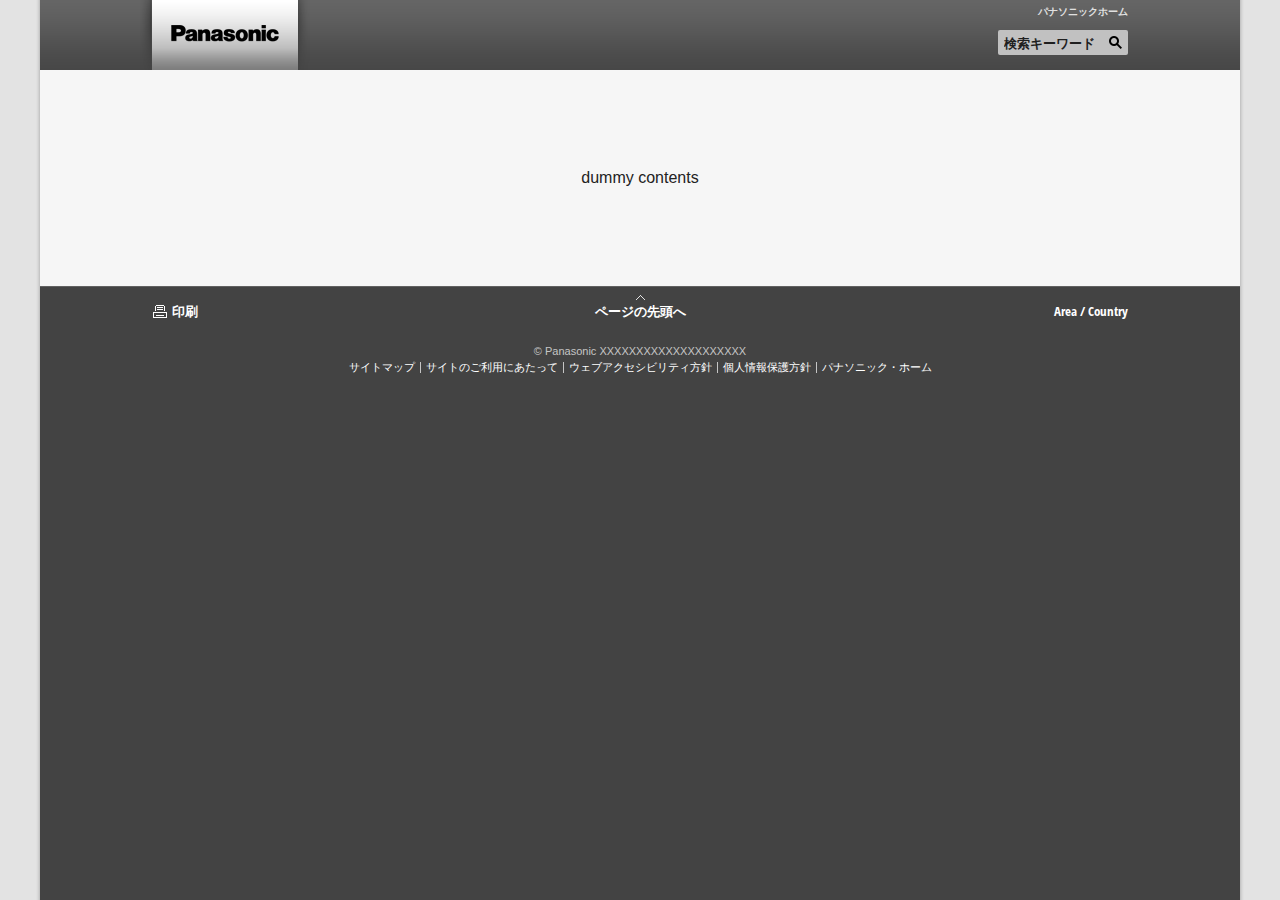
<file: template/temp_cojp_related.html>
<!doctype html>
<html lang="ja">

<!--  [if lt IE 7 ]><html lang="en" class="no-js ie6"><![endif]   -->
<!--  [if IE 7 ]><html lang="en" class="no-js ie7"><![endif]      -->
<!--  [if IE 8 ]><html lang="en" class="no-js ie8"><![endif]      -->
<!--  [if IE 9 ]><html lang="en" class="no-js ie9"><![endif]      -->
<!-- Build Version: 0.1.86 -->

<head>
<meta http-equiv="content-type" content="text/html; charset=UTF-8">
<meta name="keywords" content="">
<meta name="description" content="">
<meta http-equiv="X-UA-Compatible" content="IE=edge">
<meta name="viewport" content="width=device-width, initial-scale=1.0" />
<script type="text/javascript">
//<![CDATA[
if((navigator.userAgent.indexOf("iPhone") !=-1)||((navigator.userAgent.indexOf("Android") !=-1)&&(navigator.userAgent.indexOf("Mobile") !=-1))||(navigator.userAgent.indexOf('iPod')  !=-1)){
}else{
document.write('<meta name="viewport" content="width=980" />');
}
//]]>
</script>
<script type="text/javascript" src="/etc/designs/panasonic/common-clientlibs/js/modernizr.js"></script>
<script type="text/javascript" src="/etc/designs/panasonic/common-clientlibs/js/jquery.js"></script>
<script type="text/javascript" src="/etc/designs/panasonic/common-clientlibs/js/jquery-ui.js"></script>
<script type="text/javascript" src="/etc/designs/panasonic/common-clientlibs/js/jquery.scrollTo.js"></script>
<script type="text/javascript" src="/etc/designs/panasonic/common-clientlibs/js/jquery-mousewheel.js"></script>
<script type="text/javascript" src="/etc/designs/panasonic/common-clientlibs/js/jquery.jscrollpane.min.js"></script>
<script type="text/javascript" src="/etc/designs/panasonic/common-libs-ext.js"></script>
<script type="text/javascript">
	globalnavi.data = '/etc/data/related/global-navi_data.js';
	sitesetting.data = '/etc/data/related/site_data.js';
	jsFiles = [ "/etc/designs/panasonic/common-libs.js", "/etc/designs/panasonic/basicpage-libs.lmtd.js"];
</script>
<link rel="stylesheet" href="/etc/designs/panasonic/common-libs.css" type="text/css">
<link rel="stylesheet" href="/etc/designs/panasonic/basicpage-libs.lmtd.css" type="text/css">
<link rel="stylesheet" href="/etc/designs/panasonic/common-clientlibs/css/common-font_jp.css" type="text/css">

<!--[if lte IE 9]><script src="/etc/designs/panasonic/common-clientlibs/js/html5.js" type="text/javascript"></script>
    <link rel="stylesheet" href="/etc/designs/panasonic/common-clientlibs/css/ie.css">
	<link rel="stylesheet" href="/etc/designs/panasonic/common-clientlibs/css/ie9.css">
<![endif]-->

<link rel="icon" href="/etc/designs/panasonic/common-clientlibs/images/favicon.ico" type="image/x-icon">
<link rel="shortcut icon" href="/etc/designs/panasonic/common-clientlibs/images/favicon.ico" type="image/x-icon">
<link rel="shortcut icon" href="/etc/designs/panasonic/common-clientlibs/images/favicon.ico" type="image/vnd.microsoft.icon">
<title>Systemwrapper</title>
</head>
<body>
<div id="page">
	<header id="globalheader" role="banner">
		<div class="container">
			<div id="brandlogo"><a href="/"><img alt="Panasonic" src="/etc/designs/panasonic/common-clientlibs/images/lgo-nav-global-panasonic.png"/><img alt="Panasonic" src="/etc/designs/panasonic/common-clientlibs/images/lgo-nav-global-panasonic-m-2x.png" class="rwd"/></a></div>
			
			<div class="sitesearch-container"></div>
			<div id="mobile-navigation"></div>
			<div id="globalheader-utils">
				<div class="wrapper">
					<div id="globalheader-secondarynav"></div>
				</div>
			</div>
			<!--end#globalheader-utils-->
			<div id="globalheader-nav" class="accesible"> </div>
		</div>
	</header>
	<!-- end header-->
	<main role="main">
	
	
	<div class="basic-page">
		<div id="sections">
			<div class="content parsys wpmparsys">
				<div id="dummy_contents" style="padding:100px 0; text-align:center;">dummy contents</div>
			</div>
		</div>
	</div>
	<!--end #basic-page-->
	
	</main>
	<footer id="globalfooter" role="contentinfo">
		<div id="globalfooter-nav"></div>
		
		<div id="globalfooter-terms"></div>
	</footer>
</div>
<!-- end #page --> 
</body>
</html>
</file>
<file: etc/designs/panasonic/common-libs.css>
@font-face {
  font-family: 'Open Sans Condensed';
  src: url("/etc/designs/panasonic/common-clientlibs/fonts/OpenSans-CondBold-webfont.eot");
  src: url("/etc/designs/panasonic/common-clientlibs/fonts/OpenSans-CondBold-webfont.eot?#iefix") format("embedded-opentype"), url("/etc/designs/panasonic/common-clientlibs/fonts/OpenSans-CondBold-webfont.woff") format("woff"), url("/etc/designs/panasonic/common-clientlibs/fonts/OpenSans-CondBold-webfont.ttf") format("truetype"), url("/etc/designs/panasonic/common-clientlibs/fonts/OpenSans-CondBold-webfont.svg#OpenSansCondensedBold") format("svg");
  font-weight: bold;
  font-style: normal;
  unicode-range: U+0000-017F, U+01A0-01A1, U+01AF-01B0, U+0300-0301, U+0303, U+0309, U+030F, U+0323, U+0384-03CE, U+0400-0513, U+1EA0-1EF9, U+2013-2014, U+2018-201A, U+201C-201E, U+2022, U+2039-203A, U+20AB-20AC;
}
@media screen and (-webkit-max-device-pixel-ratio: 1.4) {
  @font-face {
    font-family: 'Open Sans Condensed';
    src: url("/etc/designs/panasonic/common-clientlibs/fonts/OpenSans-CondBold-webfont.woff") format("woff"), url("/etc/designs/panasonic/common-clientlibs/fonts/OpenSans-CondBold-webfont.svg#OpenSansCondensedBold") format("svg");
    font-weight: 700;
    unicode-range: U+0000-017F, U+01A0-01A1, U+01AF-01B0, U+0300-0301, U+0303, U+0309, U+030F, U+0323, U+0384-03CE, U+0400-0513, U+1EA0-1EF9, U+2013-2014, U+2018-201A, U+201C-201E, U+2022, U+2039-203A, U+20AB-20AC;
  }
  @font-face {
    font-family: 'Open Sans Condensed';
    font-weight: 700;
    src: local("Arial");
    unicode-range: U+0180-019F, U+01A2-01AE, U+01B1-02FF, U+0302, U+0304-0308, U+030A-030E, U+0310-0322, U+0324-0383, U+03CF-03FF, U+0514-1E9F, U+1EFA-2012, U+2015-2017, U+201B, U+201F-2021, U+2023-2038, U+203B-20AA, U+20AD-FFFF;
  }
}
/* === Reset === */
html, body, div, span, applet, object, iframe, h1, h2, h3, h4, h5, h6, p, blockquote, pre, a, abbr, acronym, address, big, cite, code, del, dfn, em, img, ins, kbd, q, s, samp, small, strike, strong, sub, sup, tt, var, b, u, i, center, dl, dt, dd, ol, ul, li, fieldset, form, label, legend, table, caption, tbody, tfoot, thead, tr, th, td, article, aside, canvas, details, embed, figure, figcaption, footer, header, hgroup, menu, nav, output, ruby, section, summary, time, mark, audio, video {
  margin: 0;
  padding: 0;
  border: 0;
  font-size: 100%;
  font: inherit;
  vertical-align: baseline;
}

/* HTML5 display-role reset for older browsers */
article, aside, details, figcaption, figure, footer, header, hgroup, menu, nav, section {
  display: block;
}

body {
  /*font-size: 75%;*/
  line-height: 1;
  color: #222;
  font-family: Arial, Helvetica, sans-serif;
  -webkit-font-smoothing: antialiased;
  -moz-osx-font-smoothing: grayscale;
}

input[type="text"],
textarea {
  font-family: Arial, Helvetica, sans-serif;
  -webkit-font-smoothing: antialiased;
  -moz-osx-font-smoothing: grayscale;
}

ol, ul {
  list-style: none;
}

blockquote, q {
  quotes: none;
}

blockquote:before, blockquote:after, q:before, q:after {
  content: '';
  content: none;
}

table {
  border-collapse: collapse;
  border-spacing: 0;
}

a {
  text-decoration: none;
}

sup {
  vertical-align: text-top;
  font-size: 0.7em;
  line-height: 1;
}

sub {
  vertical-align: text-bottom;
  font-size: 0.7em;
  line-height: 1;
}

/*
a, area, input, select, textarea, button, iframe, object, embed {
	outline:none;
}
*/
*:focus {
  outline-width: 0;
}

.pressTabkey *:focus {
  outline-width: 3px;
  outline-style: dotted;
}

/*
 * CSS Styles that are needed by jScrollPane for it to operate correctly.
 *
 * Include this stylesheet in your site or copy and paste the styles below into your stylesheet - jScrollPane
 * may not operate correctly without them.
 */
.jspContainer {
  overflow: hidden;
  position: relative;
}

.jspPane {
  position: absolute;
}

.jspVerticalBar {
  position: absolute;
  top: 0;
  right: 0;
  width: 16px;
  height: 100%;
  background: red;
}

.jspHorizontalBar {
  position: absolute;
  bottom: 0;
  left: 0;
  width: 100%;
  height: 16px;
  background: red;
}

.jspVerticalBar *,
.jspHorizontalBar * {
  margin: 0;
  padding: 0;
}

.jspCap {
  display: none;
}

.jspHorizontalBar .jspCap {
  float: left;
}

.jspTrack {
  background: #dde;
  position: relative;
}

.jspDrag {
  background: #bbd;
  position: relative;
  top: 0;
  left: 0;
  cursor: pointer;
}

.jspHorizontalBar .jspTrack,
.jspHorizontalBar .jspDrag {
  float: left;
  height: 100%;
}

.jspArrow {
  background: #50506d;
  text-indent: -20000px;
  display: block;
  cursor: pointer;
}

.jspArrow.jspDisabled {
  cursor: default;
  background: #80808d;
}

.jspVerticalBar .jspArrow {
  height: 16px;
}

.jspHorizontalBar .jspArrow {
  width: 16px;
  float: left;
  height: 100%;
}

.jspVerticalBar .jspArrow:focus {
  /*outline: none;*/
}

.jspCorner {
  background: #eeeef4;
  float: left;
  height: 100%;
}

/************************** generic class *****************************/
body {
  background: #e3e3e3 url(common-clientlibs/images/bg-overall-shadow-dark.gif) repeat-y center top;
  font-family: Arial, Helvetica, sans-serif;
  /*-webkit-touch-callout:none;*/
}

body.bgWhite {
  background: #e3e3e3 url(common-clientlibs/images/bg-overall-shadow-white.gif) repeat-y center top;
}

#page {
  max-width: 1200px;
  min-width: 980px;
  margin: 0 auto;
  background: #f6f6f6;
  overflow: hidden;
}

html.touch-device body {
  min-width: 1000px;
  min-height: 1200px;
}

html.touch-device #page {
  min-width: 1000px;
}

.rwd {
  display: none;
}

.hidecomponent {
  display: none;
}

.copyguard {
  -webkit-touch-callout: none;
  -webkit-pointer-events: none;
  -webkit-user-select: none;
  -moz-user-select: none;
}

.container {
  max-width: 976px;
  margin: 0 auto;
  padding: 0 2px 0 2px;
  position: relative;
}

.product-box {
  width: 229px;
  /*position:relative;
  background-color:#fff;
  box-shadow:0 0 2px 0 rgba(0,0,0,0.2);
  -webkit-box-shadow:0 0 2px 0 rgba(0,0,0,0.2);
  -moz-box-shadow:0 0 2px 0 rgba(0,0,0,0.2);
  -o-box-shadow:0 0 2px 0 rgba(0,0,0,0.2);
  -ms-box-shadow:0 0 2px 0 rgba(0,0,0,0.2);
  behavior: url(/etc/designs/panasonic/common-clientlibs/css/PIE.htc);
  -pie-box-shadow:0 0 2px 0 rgba(153,153,153,0.2);*/
}

.product-box:before,
.product-box:after {
  content: "";
  display: block;
  overflow: hidden;
  font-size: 0;
  line-height: 0;
  height: 8px;
  background-repeat: no-repeat;
}

.product-box:before {
  background-image: url(common-clientlibs/images/img-prod-box-off-cap-top.png);
}

.product-box:after {
  background-image: url(common-clientlibs/images/img-prod-box-off-cap-botm.png);
}

.product-box-in {
  min-height: 350px;
  background: url(common-clientlibs/images/img-prod-box-off-1px.png) repeat-y;
}

.product-box-in a {
  color: #1f1f1f !important;
}

.product-box-in > a,
.product-box-in > div:first-child {
  display: block;
  position: relative;
}

.product-box-in .product-image {
  position: relative;
  width: 100%;
  text-align: center;
  padding-top: 25px;
}

.product-box-in .product-image > img {
  width: 229px;
  height: 172px;
}

.product-box-in .product-image .product-colors {
  position: absolute;
  right: 10px;
  top: 50%;
  height: 90px;
  width: 30px;
  margin-top: -45px;
  font-size: 0;
  text-align: right;
}

.product-box-in .product-image .product-colors:before {
  content: "";
  display: inline-block;
  height: 90px;
  vertical-align: middle;
}

.product-box-in .product-image .product-colors ul {
  display: inline-block;
  width: 10px;
  margin-left: 5px;
  vertical-align: top;
}

.product-box-in .product-image .product-colors ul:first-child {
  vertical-align: middle;
}

.product-box-in .product-image .product-colors li {
  display: inline-block;
  position: relative;
  width: 10px;
  height: 10px;
  margin-bottom: 5px;
}

.product-box-in .product-image .product-colors li img {
  width: 10px;
  height: 10px;
}

.product-box-in .product-image-label {
  position: absolute;
  top: 0;
  left: 8px;
  padding: 4px;
  background-color: #fc1921;
  color: #fff;
}

.product-box-in .product-image-label > span {
  font-size: 12px;
  font-weight: bold;
  display: block;
}

.product-box-in .product-copy {
  padding: 12px 8px 0;
  text-align: center;
  min-height: 62px;
}

.product-box-in .product-copy .productname {
  margin-bottom: 10px;
  font-family: 'Open Sans Condensed', 'Arial', sans-serif;
  font-size: 20px;
  font-weight: bold;
}

.product-box-in .product-copy p.caption {
  font-size: 12px;
  line-height: 14px;
}

.product-box-in .product-price {
  margin-top: 10px;
  padding: 0 8px;
  text-align: center;
  font-family: 'Open Sans Condensed', 'Arial', sans-serif;
  font-size: 18px;
  line-height: 1.1;
  font-weight: bold;
}

.product-box-in .product-price .prefix {
  margin-bottom: 5px;
  font-size: 14px;
  display: block;
}

.product-box-in .notes {
  padding: 8px 8px 0;
  font-size: 11px;
  line-height: 13px;
  text-align: center;
}

.product-box-in .product-energy {
  padding: 8px 8px 0;
  text-align: center;
}

.product-box-in .product-energy img {
  height: 26px;
  width: auto;
}

.product-box:hover:before {
  content: " ";
  background-image: url(common-clientlibs/images/img-prod-box-on-cap-top.png);
}

.product-box:hover:after {
  content: " ";
  background-image: url(common-clientlibs/images/img-prod-box-on-cap-botm.png);
}

.product-box:hover .product-box-in {
  background: url(common-clientlibs/images/img-prod-box-on-1px.png) repeat-y;
}

.product-box:hover .product-box-in a:hover {
  color: #0041c0 !important;
}

.pagenation {
  margin-top: 50px;
  font-size: 0;
  overflow: hidden;
}

.pagenation .prev a,
.pagenation .next a,
.pagenation .prev span,
.pagenation .next span {
  display: block;
  width: 18px;
  height: 31px;
  overflow: hidden;
}

.pagenation .prev .disabled,
.pagenation .next .disabled {
  cursor: default;
}

.pagenation .prev .disabled img,
.pagenation .next .disabled img {
  opacity: 0.3;
  filter: alpha(opacity=30);
}

.pagenation .prev {
  float: left;
  width: 18px;
  height: 31px;
  background: url(common-clientlibs/images/img-pagenation-cap-left-bg.png) no-repeat;
}

.pagenation .next {
  float: right;
  width: 18px;
  height: 31px;
  background: url(common-clientlibs/images/img-pagenation-cap-right-bg.png) no-repeat;
}

.pagenation ul {
  display: block;
  height: 31px;
  margin: 0 18px;
  vertical-align: middle;
  text-align: center;
  background: url(common-clientlibs/images/img-pagination-1px.png) repeat-x;
}

.pagenation li {
  display: inline-block;
}

.pagenation li a {
  display: inline-block;
  width: 22px;
  font-family: 'Open Sans Condensed', 'Arial', sans-serif;
  font-size: 16px;
  font-weight: bold;
  color: #1f1f1f;
  vertical-align: middle;
}

.pagenation li a.onstate {
  /*color:#888;*/
  background: url(common-clientlibs/images/img-pagenation-onstate.png) no-repeat;
}

.pagenation li a:before {
  content: "";
  display: inline-block;
  height: 31px;
  vertical-align: middle;
}

.pagenation li a span,
.pagenation li a strong {
  vertical-align: middle;
  display: inline-block;
  padding-top: 2px;
}

/************************** lightbox *****************************/
#lightbox-overlay {
  position: absolute;
  width: 100%;
  height: 100%;
  top: 0;
  left: 0;
  z-index: 3000;
  display: none;
}

#lightbox-bgcolor {
  background-color: #1f1f1f;
  opacity: 0.85;
  filter: alpha(opacity=85);
  width: 100%;
  height: 100%;
}

.lightbox-lock {
  overflow: hidden;
}

#pic-box-wrapper {
  position: absolute;
  top: 0;
  width: 100%;
  text-align: center;
}

#pic-box-bg {
  background-color: #fff;
  margin: 0 auto;
  display: inline-block;
  position: relative;
  max-width: 976px;
}

#pic-box-bg .btn-close {
  position: absolute;
  right: 5px;
  top: 5px;
}

#pic-box {
  padding: 5px;
}

#pic-box img {
  width: auto;
}

/************************** notes cookies *****************************/
#notescookies {
  padding: 5px 0;
  font-size: 12px;
  line-height: 17px;
  background: url(common-clientlibs/images/img-notescookies-shadow-top-1px.png) repeat-x bottom #d2d2d2;
  position: relative;
  z-index: 1;
}

#notescookies.hid {
  display: none;
}

#notescookies a {
  font-weight: bold;
  color: #005F9B;
}

#notescookies .btn-cookiesok a {
  display: inline-block;
  padding: 3px 10px;
  font-size: 12px;
  line-height: 1.1;
  background: url(common-clientlibs/images/btn-cookiesok-1px.png) repeat-x bottom;
  border: 1px solid #d0d0d0;
  behavior: url(/etc/designs/panasonic/common-clientlibs/css/PIE.htc);
  position: relative;
  border-radius: 3px;
  -pie-border-radius: 3px;
  box-shadow: 0 0 2px 0 rgba(0, 0, 0, 0.3);
  -webkit-box-shadow: 0 0 2px 0 rgba(0, 0, 0, 0.3);
  -moz-box-shadow: 0 0 2px 0 rgba(0, 0, 0, 0.3);
  -o-box-shadow: 0 0 2px 0 rgba(0, 0, 0, 0.3);
  -ms-box-shadow: 0 0 2px 0 rgba(0, 0, 0, 0.3);
  -pie-box-shadow: 0 0 2px 0 rgba(0, 0, 0, 0.3);
  color: #1f1f1f;
}

#notescookies-rwd {
  display: none;
}

/************************** globalheader *****************************/
#globalheader {
  background: #474747 url(common-clientlibs/images/img-nav-global-1px.png) repeat-x;
  zoom: 1;
}

#globalheader:before,
#globalheader:after {
  content: "";
  display: table;
}

#globalheader:after {
  clear: both;
  height: 0;
  overflow: hidden;
}

#globalheader .container {
  z-index: 1002;
}

#globalheader #brandlogo {
  width: 170px;
  height: 70px;
  background-position: left top;
  background-repeat: no-repeat;
  font-size: 1px;
}

@media (min-width: 641px), (min-device-width: 1281px), print {
  #globalheader {
    min-height: 70px;
  }

  #globalheader #brandlogo {
    position: absolute;
    left: 0;
    margin-left: -10px;
  }
}
#globalheader #brandlogo a {
  display: block;
  width: 170px;
  height: 70px;
  font-size: 0px;
}

#globalheader-nav {
  font-size: 0;
  text-align: center;
}

#globalheader-nav .main_menu {
  margin-top: 28px;
  overflow: hidden;
  zoom: 1;
  display: inline-block;
  padding-left: 20px;
}

#globalheader-nav .main_menu > li {
  display: inline-block;
  margin-left: 35px;
  height: 42px;
  text-align: center;
}

#globalheader-nav .main_menu > li:first-child {
  margin-left: 0;
}

#globalheader-nav .main_menu .main-nav-root__title {
  height: 100%;
}

#globalheader-nav .main_menu > li > a,
#globalheader-nav .main_menu .main-nav-root__title > a {
  display: inline-block;
  font-family: 'Open Sans Condensed', 'Arial', sans-serif;
  font-size: 16px;
  color: #cecece;
  font-weight: bold;
  text-decoration: none;
  text-shadow: -1px -1px 1px #000000;
  text-shadow: -1px -1px 1px #222;
  padding: 1px 0;
}

#globalheader-nav .main_menu > li > a:hover,
#globalheader-nav .main_menu > li.active > a,
#globalheader-nav .main_menu .main-nav-root__title > a:hover,
#globalheader-nav .main_menu li.active .main-nav-root__title > a {
  color: #fff;
  text-shadow: none;
}

html.touch-device #globalheader-nav .main_menu > li > a:hover,
html.touch-device #globalheader-nav .main_menu .main-nav-root__title > a:hover {
  color: #b6b6b6;
  text-shadow: -1px -1px 1px #000000;
  text-shadow: -1px -1px 1px #222;
}

html.touch-device #globalheader-nav .main_menu > li.active > a,
html.touch-device #globalheader-nav .main_menu > li.active .main-nav-root__title > a {
  color: #fff;
  text-shadow: none;
}

#globalheader-nav .main_menu > li.active {
  background: url(common-clientlibs/images/icn-nav-global-arrow-top.png) no-repeat 50% 100%;
}

.toggleMenu {
  display: none;
}

#nav-menu-mob {
  display: none;
}

@media (min-width: 641px), (min-device-width: 1281px), print {
  #globalheader .search-normal-mobile-label {
    display: none;
  }
}
@media (min-width: 641px), (min-device-width: 1281px), print {
  #globalheader-utils {
    position: absolute;
    width: 100%;
    top: 0;
    left: 0;
  }
  #globalheader-utils .wrapper {
    width: 976px;
    margin: auto;
    position: relative;
  }
}
#globalheader-secondarynav {
  position: absolute;
  right: 0;
  top: 0;
  margin: 7px 0 0;
  display: block;
  text-align: right;
  min-width: 400px;
  font-size: 0;
}

#globalheader-secondarynav ul {
  display: inline-block;
}

#globalheader-secondarynav ul.main > li {
  display: inline-block;
  padding-left: 7px;
  margin-left: 7px;
  border-left: 1px solid #767676;
}

#globalheader-secondarynav ul.main > li a {
  font-size: 10px;
  color: #e0e0e0;
  font-weight: bold;
  text-decoration: none;
  display: inline-block;
}

#globalheader-secondarynav ul.main > li a.lang {
  color: #6BF0FF;
}

#globalheader-secondarynav ul.main > li:not(.notransform) > a {
  text-transform: uppercase;
}

#globalheader-secondarynav ul.main > li a:hover {
  color: #fff;
}

#globalheader-secondarynav ul.main > li:first-child {
  border: none;
}

#globalheader-secondarynav ul.main > li.withlistmenu {
  position: relative;
}

#globalheader-secondarynav ul.main .listmenu {
  position: absolute;
  right: -3px;
  background-color: #393939;
  margin: 9px 0 13px;
  z-index: 1100;
  display: none;
  text-align: left;
  behavior: url(/etc/designs/panasonic/common-clientlibs/css/PIE.htc);
  border-radius: 3px;
  -pie-border-radius: 3px;
  box-shadow: 1px 1px 2px 0 rgba(0, 0, 0, 0.5);
  -webkit-box-shadow: 1px 1px 2px 0 rgba(0, 0, 0, 0.5);
  -moz-box-shadow: 1px 1px 2px 0 rgba(0, 0, 0, 0.5);
  -o-box-shadow: 1px 1px 2px 0 rgba(0, 0, 0, 0.5);
  -ms-box-shadow: 1px 1px 2px 0 rgba(0, 0, 0, 0.5);
  -pie-box-shadow: 1px 1px 2px 0 rgba(0, 0, 0, 0.5);
}

#globalheader-secondarynav ul.main .listmenu.col1 {
  width: 161px;
}

#globalheader-secondarynav ul.main .listmenu.col2 {
  width: 323px;
}

#globalheader-secondarynav ul.main .listmenu.col3 {
  width: 485px;
}

#globalheader-secondarynav ul.main .listmenu:before {
  content: "";
  display: block;
  background: url(common-clientlibs/images/img-globalheader-listmenu-cap-top.png) no-repeat top right;
  height: 9px;
  margin-top: -9px;
}

#globalheader-secondarynav ul.main .listmenu:after {
  content: "";
  display: block;
  height: 0;
  overflow: hidden;
  clear: both;
}

#globalheader-secondarynav ul.main .listmenu ul {
  margin: 10px 0;
  padding: 0 15px;
  float: left;
  width: 131px;
  border-right: 1px solid #4f4f4f;
}

#globalheader-secondarynav ul.main .listmenu ul:last-child {
  border-right: none;
}

#globalheader-secondarynav ul.main .listmenu li {
  padding: 5px 0;
}

#globalheader-secondarynav ul.main .modalmenu {
  display: none;
}

#modalmenu-box-wrapper {
  width: 100%;
  top: 50px;
  height: 0;
  position: fixed;
  z-index: 1000;
}

#modalmenu-box-bg {
  margin: 0 auto;
  width: 300px;
  background-color: #fff;
  border-radius: 3px;
  behavior: url(/etc/designs/panasonic/common-clientlibs/css/PIE.htc);
  -pie-border-radius: 3px;
  position: relative;
}

#modalmenu-box-bg .btn-close {
  position: absolute;
  display: block;
  top: 3px;
  right: 3px;
  width: 28px;
  height: 26px;
  cursor: pointer;
  overflow: hidden;
}

#modalmenu-box {
  padding: 5px;
  text-align: center;
}

#modalmenu-box dl dt {
  padding: 30px 15px 15px;
  font-family: 'Open Sans Condensed', 'Arial', sans-serif;
  font-size: 20px;
  line-height: 24px;
  color: #1f1f1f;
  font-weight: bold;
}

#modalmenu-box dl dd {
  padding: 10px 0;
  border-top: 1px solid #e9e9e9;
}

#modalmenu-box dl dd a {
  font-size: 13px;
  color: #1f1f1f;
}

#modalmenu-box dl dd a:hover {
  color: #0041c0;
}

#modalmenu-box .notes {
  padding: 20px 0;
  border-top: 1px solid #e9e9e9;
  font-size: 11px;
  line-height: 14px;
  color: #606060;
}

#globalheader-utils #searchformhead {
  clear: right;
  float: right;
  width: 123px;
  padding-left: 7px;
  margin-top: 30px;
  background: url(common-clientlibs/images/img-nav-global-search-cap-left.png) no-repeat;
  position: relative;
}

#globalheader-utils #searchformhead:after {
  content: "";
  position: absolute;
  display: block;
  width: 16px;
  height: 26px;
  right: 0;
  z-index: 1;
  background: url(common-clientlibs/images/img-nav-global-search-cap-right-bg.png) no-repeat;
}

#globalheader-utils #searchformhead label {
  display: none;
}

#globalheader-utils #searchformhead input[type=text] {
  background: url(common-clientlibs/images/img-nav-global-search-1px.png);
  float: left;
  width: 107px;
  height: 16px;
  padding: 6px 0 4px;
  margin: 0;
  border: none;
  border-radius: 0;
  font-family: 'Open Sans Condensed', 'Arial', sans-serif;
  font-size: 13px;
  font-weight: bold;
  color: #ffffff;
  line-height: 1;
}

#globalheader-utils #searchformhead input[type=submit] {
  border: none;
  border-radius: 0;
  width: 16px;
  height: 26px;
  font-size: 1px;
  text-indent: -99999px;
  float: right;
  background: url(common-clientlibs/images/img-nav-global-search-cap-right.png) no-repeat;
  cursor: pointer;
}

#globalheader-utils #searchformhead input.submit {
  border: none;
  border-radius: 0;
  float: right;
  position: relative;
  z-index: 10;
}

#globalheader-utils #searchformhead.no-submitform input.submit {
  opacity: 0.3;
  filter: alpha(opacity=30);
  cursor: default;
}

/************************** globalheader-change *****************************/
#globalheader-change {
  background-repeat: repeat-x;
  height: 70px;
}

#globalheader-change.bgWhite {
  background-color: #fff;
}

#globalheader-change.bgBlack {
  background-color: #000;
}

#globalheader-change .container {
  height: 100%;
}

#globalheader-change .layout-table {
  display: table;
  height: 100%;
  width: 100%;
}

#globalheader-change .layout-table > div {
  display: table-cell;
  vertical-align: top;
}

#globalheader-change #brandlogo img {
  height: 70px;
}

#globalheader-change #header-widget {
  vertical-align: middle;
}

/************************** navmenucat *****************************/
#navmenucat {
  background: url(common-clientlibs/images/img-nav-expanded.jpg) no-repeat center top gray;
}

#navmenucat .hide {
  height: 276px;
  display: none;
}

#navmenucats a {
  font-family: 'Open Sans Condensed', 'Arial', sans-serif;
  font-size: 13px;
  color: #b6b6b6;
  font-weight: bold;
  line-height: 17px;
  text-decoration: none;
}

#navmenucats a:hover {
  color: #fff;
}

#navmenucats .panhead {
  height: 40px;
  margin: 0 auto;
  border-bottom: 1px solid #636363;
}

#navmenucats .inbread {
  margin-top: 15px;
  float: left;
}

#navmenucats .inbread span {
  font-family: 'Open Sans Condensed', 'Arial', sans-serif;
  font-size: 13px;
  color: #fff;
  font-weight: bold;
  line-height: 17px;
  display: inline-block;
  margin-right: 10px;
}

#navmenucats .inbread span a {
  background: url(common-clientlibs/images/icn-nav-global-arrow-right.gif) no-repeat 100% 50%;
  padding-right: 17px;
}

#navmenucats .closeit {
  float: right;
}

#navmenucats .closeit a {
  display: block;
  width: 9px;
  height: 9px;
  margin-top: 15px;
}

#navmenucats .parrays {
  position: relative;
  width: 992px;
  height: 169px;
  margin: 20px auto 0;
  text-align: center;
}

#navmenucats .parrays ul {
  position: absolute;
  left: 0;
  font-size: 0;
  width: 992px;
  text-align: center;
}

#navmenucats .parrays li {
  display: inline-block;
  margin-right: 1px;
  text-align: center;
  vertical-align: top;
  width: 123px;
}

#navmenucats .parrays ul > li:last-child {
  margin-right: 0px;
}

#navmenucats .parrays li a {
  display: inline-block;
}

#navmenucats .parrays li .img-element {
  display: block;
  padding-bottom: 15px;
}

#navmenucats .parrays li .catname {
  display: block;
  padding: 0 3px;
}

#navmenucats .parrays li ul .parbase {
  display: none;
}

#navmenucats .panfoot {
  height: 47px;
  font-family: 'Open Sans Condensed', 'Arial', sans-serif;
  font-size: 13px;
  color: #b6b6b6;
  font-weight: bold;
  line-height: 17px;
  border-top: 1px solid #636363;
}

#navmenucats .panfoot .browseall {
  margin-top: 15px;
  float: right;
}

#navmenucats .panfoot .browseall a {
  display: inline-block;
  background: url(common-clientlibs/images/icn-browse-products.png) no-repeat 0 50%;
  padding-left: 21px;
}

/************************** navmenucat megapannel *****************************/
#navmenucat.megapannel-container {
  background-color: #333;
}

@media (min-width: 641px), (min-device-width: 1281px), print {
  #globalheader-nav #navmenucat.megapannel-container {
    margin: 0 -112px;
  }
}
#navmenucat.megapannel-container .hide {
  height: auto;
}

#navmenucat .megapannel.noimage {
  background-color: #333;
}

#navmenucat .megapannel a,
#navmenucat .megapannel li > span {
  font-family: 'Open Sans Condensed', 'Arial', sans-serif;
  color: #ececec;
  font-weight: bold;
  text-decoration: none;
}

#navmenucat .megapannel a:hover {
  color: #fff;
}

#navmenucat .megapannel .panhead {
  height: 40px;
  margin: 0 auto;
  border-bottom: 1px solid #636363;
}

#navmenucat .megapannel .inbread {
  margin-top: 15px;
  float: left;
}

#navmenucat .megapannel .inbread span {
  font-family: 'Open Sans Condensed', 'Arial', sans-serif;
  font-size: 15px;
  color: #fff;
  font-weight: bold;
  display: inline-block;
  margin-right: 10px;
}

#navmenucat .megapannel .inbread span a {
  background: url(common-clientlibs/images/icn-nav-global-arrow-right.gif) no-repeat 100% 50%;
  padding-right: 17px;
}

#navmenucat .megapannel .closeit {
  float: right;
}

#navmenucat .megapannel .closeit a {
  display: block;
  width: 9px;
  height: 9px;
  margin-top: 15px;
}

#navmenucat .megapannel .parrays {
  position: relative;
  width: 992px;
  margin: 20px auto 0;
  text-align: center;
  padding-bottom: 20px;
}

#navmenucat .megapannel .parrays ul,
#navmenucat .megapannel .parrays div.wrapper-noimage {
  font-size: 0;
  width: 992px;
}

#navmenucat .megapannel .parrays ul {
  text-align: center;
  min-height: 145px;
}

#navmenucat .megapannel .parrays li > ul,
#navmenucat .megapannel .parrays li > div.wrapper-noimage {
  position: absolute;
  left: 0;
  display: none;
}

#navmenucat .megapannel div.wrapper-noimage li > ul {
  display: block;
}

#navmenucat .megapannel .parrays li {
  display: inline-block;
  margin-right: 1px;
  text-align: center;
  vertical-align: top;
  width: 123px;
}

#navmenucat .megapannel .parrays ul > li:last-child {
  margin-right: 0px;
}

#navmenucat .megapannel .parrays li a {
  display: inline-block;
}

#navmenucat .megapannel .parrays li .img-element {
  display: block;
  padding-bottom: 15px;
}

#navmenucat .megapannel .parrays li .catname {
  display: block;
  padding: 0 3px;
  font-size: 13px;
  line-height: 17px;
}

#navmenucat .megapannel .parrays li ul .parbase {
  display: none;
}

#navmenucat .megapannel .parrays div.wrapper-noimage .noimage-container {
  min-height: 145px;
  text-align: center;
}

#navmenucat .megapannel .parrays div.wrapper-noimage .noimage-container:after {
  content: "";
  display: block;
  overflow: hidden;
  height: 0;
  clear: both;
}

#navmenucat .megapannel .parrays li > div.wrapper-noimage .noimage-container > .parbase {
  display: none;
}

#navmenucat .megapannel .parrays > div.wrapper-noimage .noimage-container > .parbase {
  display: inherit;
}

#navmenucat .megapannel .parrays div.wrapper-noimage .column-3 {
  -webkit-box-sizing: border-box;
  box-sizing: border-box;
  width: 25%;
  padding: 0 8px;
  display: inline-block;
  vertical-align: top;
}

#navmenucat .megapannel .parrays div.wrapper-noimage ul {
  position: static;
  width: auto;
  text-align: left;
  min-height: 0;
}

#navmenucat .megapannel .parrays div.wrapper-noimage a + ul,
#navmenucat .megapannel .parrays div.wrapper-noimage span + ul,
#navmenucat .megapannel .parrays div.wrapper-noimage ul + ul {
  padding-top: 5px;
}

#navmenucat .megapannel .parrays div.wrapper-noimage li > ul {
  padding-left: 12px;
}

#navmenucat .megapannel .parrays div.wrapper-noimage li {
  display: block;
  margin-right: 0;
  text-align: left;
  width: auto;
}

#navmenucat .megapannel .parrays div.wrapper-noimage div > ul > li:not(:first-child) {
  margin-top: 10px;
}

#navmenucat .megapannel .parrays div.wrapper-noimage div > ul > li > a,
#navmenucat .megapannel .parrays div.wrapper-noimage div > ul > li > span {
  font-size: 15px;
  line-height: 19px;
}

#navmenucat .megapannel .parrays div.wrapper-noimage li > ul > li:not(:first-child) {
  margin-top: 2px;
}

#navmenucat .megapannel .parrays div.wrapper-noimage li > ul > li > a,
#navmenucat .megapannel .parrays div.wrapper-noimage li > ul > li > span {
  font-size: 13px;
  line-height: 17px;
}

#navmenucat .megapannel .panfoot {
  height: 46px;
  font-family: 'Open Sans Condensed', 'Arial', sans-serif;
  font-size: 15px;
  color: #b6b6b6;
  font-weight: bold;
  border-top: 1px solid #636363;
  border-bottom: 1px solid #636363;
}

#navmenucat .megapannel .panfoot .browseall {
  margin-top: 15px;
  float: right;
}

#navmenucat .megapannel .panfoot .browseall a {
  display: inline-block;
  background: url(common-clientlibs/images/icn-browse-products.png) no-repeat 0 50%;
  padding-left: 21px;
}

/************************** accesible megapannel *****************************/
@media (min-width: 641px), (min-device-width: 1281px), print {
  #globalheader-nav .main_menu .megapannel-wrapper {
    position: absolute;
    width: 100%;
    left: 0;
  }

  #globalheader-nav .main_menu .megapannel-container {
    height: 0;
    transition: height 0.5s;
    overflow: hidden;
    margin: 0 -112px;
  }

  #globalheader-nav .main_menu .megapannel-bg {
    position: absolute;
    left: 0;
    width: 100%;
    height: 100%;
  }

  #globalheader-nav .main_menu .megapannel-bg-in {
    margin: 0 -112px;
    height: 100%;
  }

  #globalheader-nav .main_menu .megapannel-bg-in:after {
    content: "";
    display: block;
    height: 100%;
    background-color: #333;
  }

  #globalheader-nav .main_menu .megapannel {
    position: relative;
    z-index: 1;
  }

  #globalheader-nav .main_menu .megapannel[aria-hidden="true"] {
    visibility: hidden;
  }

  #globalheader-nav .main_menu .megapannel:not(.noimage) {
    background: url(common-clientlibs/images/img-nav-expanded.jpg) no-repeat center top #333;
  }

  #globalheader-nav .main_menu .megapannel a,
  #globalheader-nav .main_menu .megapannel li > span {
    font-family: 'Open Sans Condensed', 'Arial', sans-serif;
    color: #ececec;
    font-weight: bold;
    text-decoration: none;
  }

  #globalheader-nav .main_menu .megapannel a:hover {
    color: #fff;
  }

  #globalheader-nav .main_menu .megapannel .panhead {
    height: 40px;
    margin: 0 auto;
    border-bottom: 1px solid #636363;
  }

  #globalheader-nav .main_menu .megapannel .inbread {
    margin-top: 15px;
    float: left;
  }

  #globalheader-nav .main_menu .megapannel .inbread span {
    font-family: 'Open Sans Condensed', 'Arial', sans-serif;
    font-size: 15px;
    color: #fff;
    font-weight: bold;
    display: inline-block;
    margin-right: 10px;
  }

  #globalheader-nav .main_menu .megapannel .inbread span a {
    padding-right: 17px;
    background: url(common-clientlibs/images/icn-nav-global-arrow-right.gif) no-repeat 100% 50%;
  }

  #globalheader-nav .main_menu .megapannel .closeit {
    float: right;
  }

  #globalheader-nav .main_menu .megapannel .closeit a {
    display: block;
    width: 9px;
    height: 9px;
    margin-top: 15px;
  }

  #globalheader-nav .main_menu .megapannel .parrays {
    position: relative;
    width: 992px;
    margin: 20px auto 0;
    text-align: center;
    padding-bottom: 20px;
    overflow: hidden;
  }

  #globalheader-nav .main_menu .megapannel .parrays ul,
  #globalheader-nav .main_menu .megapannel .parrays div.wrapper-noimage {
    font-size: 0;
    width: 992px;
  }

  #globalheader-nav .main_menu .megapannel .parrays ul {
    text-align: center;
    min-height: 145px;
  }

  #globalheader-nav .main_menu .megapannel .parrays li > ul,
  #globalheader-nav .main_menu .megapannel .parrays li > div.wrapper-noimage {
    position: absolute;
    left: 0;
    display: none;
  }

  #globalheader-nav .main_menu .megapannel div.wrapper-noimage li > ul {
    display: block;
  }

  #globalheader-nav .main_menu .megapannel .parrays li {
    display: inline-block;
    text-align: center;
    vertical-align: top;
    width: 123px;
    margin-right: 1px;
  }

  #globalheader-nav .main_menu .megapannel .parrays ul > li:last-child {
    margin-right: 0;
  }

  #globalheader-nav .main_menu .megapannel .parrays li a {
    display: inline-block;
  }

  #globalheader-nav .main_menu .megapannel .parrays li .img-element {
    display: block;
    padding-bottom: 15px;
  }

  #globalheader-nav .main_menu .megapannel .parrays li .catname {
    display: block;
    padding: 0 3px;
    font-size: 13px;
    line-height: 17px;
  }

  #globalheader-nav .main_menu .megapannel .parrays li ul .parbase {
    display: none;
  }

  #globalheader-nav .main_menu .megapannel .parrays div.wrapper-noimage .noimage-container {
    min-height: 145px;
    text-align: center;
  }

  #globalheader-nav .main_menu .megapannel .parrays div.wrapper-noimage .noimage-container:after {
    content: "";
    display: block;
    overflow: hidden;
    height: 0;
    clear: both;
  }

  #globalheader-nav .main_menu .megapannel .parrays li > div.wrapper-noimage .noimage-container > .parbase {
    display: none;
  }

  #globalheader-nav .main_menu .megapannel .parrays > div.wrapper-noimage .noimage-container > .parbase {
    display: inherit;
  }

  #globalheader-nav .main_menu .megapannel .parrays div.wrapper-noimage .column-3 {
    -webkit-box-sizing: border-box;
    box-sizing: border-box;
    width: 25%;
    padding: 0 8px;
    display: inline-block;
    vertical-align: top;
  }

  #globalheader-nav .main_menu .megapannel .parrays div.wrapper-noimage ul {
    position: static;
    width: auto;
    text-align: left;
    min-height: 0;
  }

  #globalheader-nav .main_menu .megapannel .parrays div.wrapper-noimage a + ul,
  #globalheader-nav .main_menu .megapannel .parrays div.wrapper-noimage span + ul,
  #globalheader-nav .main_menu .megapannel .parrays div.wrapper-noimage ul + ul {
    padding-top: 5px;
  }

  #globalheader-nav .main_menu .megapannel .parrays div.wrapper-noimage li > ul {
    padding-left: 12px;
  }

  #globalheader-nav .main_menu .megapannel .parrays div.wrapper-noimage li {
    display: block;
    text-align: left;
    width: auto;
    margin-right: 0;
  }

  #globalheader-nav .main_menu .megapannel .parrays div.wrapper-noimage div > ul > li:not(:first-child) {
    margin-top: 10px;
  }

  #globalheader-nav .main_menu .megapannel .parrays div.wrapper-noimage div > ul > li > a,
  #globalheader-nav .main_menu .megapannel .parrays div.wrapper-noimage div > ul > li > span {
    font-size: 15px;
    line-height: 19px;
  }

  #globalheader-nav .main_menu .megapannel .parrays div.wrapper-noimage li > ul > li:not(:first-child) {
    margin-top: 2px;
  }

  #globalheader-nav .main_menu .megapannel .parrays div.wrapper-noimage li > ul > li > a,
  #globalheader-nav .main_menu .megapannel .parrays div.wrapper-noimage li > ul > li > span {
    font-size: 13px;
    line-height: 17px;
  }

  #globalheader-nav .main_menu .megapannel .panfoot {
    height: 46px;
    font-family: 'Open Sans Condensed', 'Arial', sans-serif;
    font-size: 15px;
    color: #b6b6b6;
    font-weight: bold;
    border-top: 1px solid #636363;
    border-bottom: 1px solid #636363;
  }

  #globalheader-nav .main_menu .megapannel .panfoot .browseall {
    margin-top: 15px;
    float: right;
  }

  #globalheader-nav .main_menu .megapannel .panfoot .browseall a {
    display: inline-block;
    background: url(common-clientlibs/images/icn-browse-products.png) no-repeat 0 50%;
    padding-left: 21px;
  }
}
/************************** consumerpanel *****************************/
.consumerpanel {
  display: none;
}

@media (min-width: 641px), (min-device-width: 1281px), print {
  .consumerpanel {
    font-size: 16px;
  }
  .consumerpanel__wrapper {
    position: absolute;
    left: 0;
    width: 1200px;
    margin: 0 -110px;
  }
  .width-nolimit .consumerpanel__wrapper {
    width: 100%;
    margin: 0;
  }
  .consumerpanel__panhead, .consumerpanel__panfoot {
    box-sizing: border-box;
  }
  .consumerpanel__panhead__container, .consumerpanel__panfoot__container {
    max-width: 976px;
    height: 47px;
    margin: auto;
    display: -webkit-flex;
    display: flex;
    align-items: center;
  }
  .consumerpanel__panhead {
    border-bottom: 1px solid;
  }
  .consumerpanel__panhead:not(.consumerpanel__panhead-light) {
    border-color: #636363;
  }
  .consumerpanel__panhead:not(.consumerpanel__panhead-light) .browseall__icn svg {
    fill: #fff;
  }
  .consumerpanel__panhead a {
    color: #fff;
  }
  .consumerpanel__panhead.consumerpanel__panhead-light {
    border-color: #ececec;
  }
  .consumerpanel__panhead.consumerpanel__panhead-light .browseall__icn svg {
    fill: #1f1f1f;
  }
  .consumerpanel__panhead__container .intitle {
    -webkit-flex-grow: 1;
    flex-grow: 1;
    text-align: left;
    font-size: 16px;
  }
  .consumerpanel__panhead__container .browseall {
    text-align: right;
    font-size: 14px;
  }
  .consumerpanel__panhead__container .browseall__icn {
    display: inline-block;
    margin-right: 10px;
  }
  .consumerpanel__panhead__container .closeit {
    margin-left: 23px;
    text-align: right;
    font-size: 14px;
  }
  .consumerpanel__panhead__container .closeit img {
    margin-right: 10px;
  }
  .consumerpanel__banner img {
    display: block;
  }
  .consumerpanel__inpanel {
    overflow: hidden;
    font-family: 'Open Sans Condensed', 'Arial', sans-serif;
    font-weight: bold;
    line-height: 1.1;
  }
  .consumerpanel__products {
    background-color: #333;
    color: #fff;
  }
  .consumerpanel__products__bg-light {
    background-color: #454545;
  }
  .consumerpanel__products__contents {
    position: relative;
  }
  .consumerpanel__products__list {
    margin: auto;
    display: -webkit-flex;
    display: flex;
    -webkit-align-items: flex-start;
    align-items: flex-start;
    -webkit-justify-content: center;
    justify-content: center;
  }
  .consumerpanel__products__list-child__wrapper {
    width: 1200px;
    display: none;
    position: relative;
    margin-top: -1px !important;
  }
  .consumerpanel__products__list-child__wrapper::before {
    content: "";
    display: block;
    position: absolute;
    left: 0;
    top: 0;
    width: 100%;
    height: 1px;
    background-color: #636363;
  }
  .consumerpanel__products__item {
    box-sizing: border-box;
    width: 124px;
  }
  .consumerpanel__products__item .incimg {
    color: #fff;
    display: block;
    padding: 0 3px 18px;
    box-sizing: border-box;
    min-height: 146px;
    position: relative;
    cursor: pointer;
    z-index: 1;
  }
  .consumerpanel__products__item .incimg:hover, .consumerpanel__products__item .incimg.active {
    background-color: #454545;
  }
  .consumerpanel__products__item .incimg.active .icn_incchild {
    transform: rotate(180deg);
  }
  .consumerpanel__products__item .incimg .icn_incchild {
    display: block;
    position: absolute;
    width: 100%;
    bottom: 10px;
  }
  .consumerpanel__products__item .img-element {
    display: block;
    padding: 18px 0 10px;
  }
  .consumerpanel__products__item .img-element img {
    display: block;
    margin: auto;
    width: 100px;
  }
  .consumerpanel__products__item .catname {
    font-size: 13px;
  }
  .consumerpanel__products__textpanel {
    box-sizing: border-box;
    width: 976px;
    margin: auto;
    padding: 30px 0;
    text-align: left;
    color: #ccc;
    font-size: 0;
  }
  .consumerpanel__products__textpanel:not(:first-child) {
    padding-top: 10px;
  }
  .consumerpanel__products__textpanel a {
    color: #ccc;
  }
  .consumerpanel__products__textpanel a:not(.nolink):hover {
    color: #fff;
  }
  .consumerpanel__products__textpanel .listname-parent {
    font-size: 15px;
  }
  .consumerpanel__products__textpanel .listname-child {
    font-size: 13px;
  }
  .consumerpanel__products__textpanel__list {
    display: -webkit-flex;
    display: flex;
    -webkit-flex-wrap: wrap;
    flex-wrap: wrap;
    margin: -30px -10px 0;
  }
  .consumerpanel__products__textpanel__item {
    margin: 30px 10px 0;
    -webkit-flex-shrink: 0;
    flex-shrink: 0;
    width: calc(25% - 20px);
  }
  .consumerpanel__products__textpanel__item__in {
    border-bottom: 1px solid #a8a8a8;
    padding-bottom: 3px;
  }
  .consumerpanel__products__textpanel__child {
    margin-top: 8px;
  }
  .consumerpanel__products__textpanel__child__item {
    margin-top: 6px;
  }
  .consumerpanel__learnabout {
    color: #1f1f1f;
    box-sizing: border-box;
    width: 976px;
    margin: auto;
    padding: 20px 0;
  }
  .consumerpanel__learnabout a {
    color: #1f1f1f;
  }
  .consumerpanel__learnabout__list {
    display: -webkit-flex;
    display: flex;
    -webkit-flex-wrap: wrap;
    flex-wrap: wrap;
    margin: -20px -10px 0;
  }
  .consumerpanel__learnabout__item {
    margin: 20px 10px 0;
    -webkit-flex-shrink: 0;
    flex-shrink: 0;
    width: calc(25% - 20px);
  }
  .consumerpanel__learnabout__item a {
    background-color: #fff;
    box-shadow: 0 0 1px rgba(0, 0, 0, 0.1);
    border-radius: 3px;
    height: 70px;
    display: -webkit-flex;
    display: flex;
    align-items: center;
  }
  .consumerpanel__learnabout__item img {
    height: 60px;
  }
  .consumerpanel__learnabout__img {
    width: 90px;
    -webkit-flex-shrink: 0;
    flex-shrink: 0;
  }
  .consumerpanel__learnabout__name {
    -webkit-flex-grow: 1;
    flex-grow: 1;
    padding: 10px;
    font-size: 13px;
    text-align: left;
  }
  .consumerpanel__learnabout .learnaboutslider__wrapper {
    position: relative;
  }
  .consumerpanel__learnabout .learnaboutslider__viewport {
    overflow: hidden;
  }
  .consumerpanel__learnabout .learnaboutslider__prev, .consumerpanel__learnabout .learnaboutslider__next {
    -webkit-appearance: none;
    -moz-appearance: none;
    appearance: none;
    padding: 0;
    margin: 0;
    background: none;
    border: none;
    position: absolute;
    top: 50%;
    transform: translateY(-50%);
    padding: 10px;
    cursor: pointer;
  }
  .consumerpanel__learnabout .learnaboutslider__prev.disabled, .consumerpanel__learnabout .learnaboutslider__next.disabled {
    display: none;
  }
  .consumerpanel__learnabout .learnaboutslider__prev {
    left: -35px;
  }
  .consumerpanel__learnabout .learnaboutslider__next {
    right: -35px;
  }
  .consumerpanel__banner {
    background-color: #fff;
    color: #1f1f1f;
  }
  .consumerpanel__banner a {
    color: #1f1f1f;
  }
  .consumerpanel__banner__container {
    width: 976px;
    margin: auto;
    padding: 16px 0;
  }
  .consumerpanel__banner__list {
    display: -webkit-flex;
    display: flex;
    margin: 0 -10px;
  }
  .consumerpanel__banner__item {
    box-sizing: border-box;
    width: 25%;
    padding: 0 12px;
  }
  .consumerpanel__banner__item a {
    display: block;
  }
  .consumerpanel__banner__img {
    display: block;
  }
  .consumerpanel__banner__img img {
    display: block;
  }
  .consumerpanel__banner__text {
    display: block;
    font-size: 13px;
    padding: 5px 10px 0;
    text-align: left;
    min-height: 29px;
  }

  #mobile-navigation {
    display: none;
  }
}
.navmenumob {
  display: none;
}

@media only screen and (max-width: 640px) and (max-device-width: 1280px) {
  .navmenumob {
    background-color: #3b3b3b;
  }
  .navmenumob__listitem > a {
    display: block;
    position: relative;
    padding: 0;
    min-height: 14px;
    font-family: 'Open Sans Condensed', 'Arial', sans-serif;
    font-size: 14px;
    font-weight: bold;
    line-height: 1.2;
    color: #fff;
  }
  .navmenumob__listitem > a.lang {
    color: #00a0c6;
  }
  .navmenumob__listitem > a.accordion-head::after {
    content: "";
    height: 14px;
    width: 9px;
    background: url(/etc/designs/panasonic/common-clientlibs/images/icn-nav-global-dpdown-arrow-m-2x.png) no-repeat;
    background-size: 9px 5px;
    background-position: center;
    position: absolute;
    margin: auto;
    top: 0;
    bottom: 0;
    right: 15px;
  }
  .navmenumob__listitem > a.accordion-head .itembox {
    padding-right: 25px;
  }
  .navmenumob__listitem > a.active::after {
    -webkit-transform: rotate(180deg);
    transform: rotate(180deg);
  }
  .navmenumob__listitem > a .itembox {
    display: -webkit-flex;
    display: flex;
    -webkit-align-items: center;
    align-items: center;
    min-height: 42px;
  }
  .navmenumob__listitem > a .itembox > .catname {
    padding: 5px 15px 5px 15px;
    padding-left: 20px;
    -webkit-flex-grow: 1;
    flex-grow: 1;
  }
  .navmenumob__listitem > a .itembox > .img-element {
    background-color: rgba(0, 0, 0, 0.2);
    -webkit-flex-shrink: 0;
    flex-shrink: 0;
  }
  .navmenumob__listitem > a .itembox > .img-element img {
    display: block;
    width: auto;
    height: 58px;
    margin: 0 auto;
  }
  .navmenumob__listitem:not(:first-child) > a {
    border-top-width: 1px;
    border-top-style: solid;
  }
  .navmenumob__listitem:not(:last-child) > a {
    border-bottom-width: 1px;
    border-bottom-style: solid;
  }
  .navmenumob__listitem .accordion {
    position: relative;
  }
  .navmenumob__listitem .accordion::before {
    content: "";
    display: block;
    position: absolute;
    top: 0;
    left: 0;
    width: 100%;
    height: 5px;
    background: url(/etc/designs/panasonic/common-clientlibs/images/img-nav-global-dpdown-shadow-1px-m.png) repeat-x top;
    background-size: 1px 5px;
    z-index: 1;
  }
  .navmenumob__l1 > li > a {
    background: url(/etc/designs/panasonic/common-clientlibs/images/img-nav-global-dpdown-1px-m-1x.png) repeat-x #1d1d1d top;
    border-bottom-color: #181818;
    border-top-color: #504f4f;
  }
  .navmenumob__l2 > li > a, .navmenumob__l3 > li > a, .navmenumob__l4 > li > a {
    border-bottom-color: rgba(0, 0, 0, 0.24);
    border-top-color: rgba(255, 255, 255, 0.24);
  }
  .navmenumob__l3 {
    background-color: #575757;
  }
  .navmenumob__l4 {
    background-color: #737373;
  }

  .consumerpanelmob__learnabout {
    background-color: #fff;
    overflow: auto;
  }
  .consumerpanelmob__learnabout__list {
    display: -webkit-flex;
    display: flex;
    padding: 10px 0;
  }
  .consumerpanelmob__learnabout__item {
    -webkit-flex-basis: 96px;
    flex-basis: 96px;
    -webkit-flex-shrink: 0;
    flex-shrink: 0;
    padding: 0 5px;
    text-align: center;
  }
  .consumerpanelmob__learnabout__item a {
    display: block;
    font-family: 'Open Sans Condensed', 'Arial', sans-serif;
    font-size: 13px;
    font-weight: bold;
    line-height: 1.2;
    color: #1f1f1f;
  }
  .consumerpanelmob__banner {
    background-color: #fff;
    padding: 20px 10px;
  }
  .consumerpanelmob__banner::before {
    content: "";
    display: table;
  }
  .consumerpanelmob__banner__list {
    display: -webkit-flex;
    display: flex;
    -webkit-flex-wrap: wrap;
    flex-wrap: wrap;
    margin: -14px -7px 0;
  }
  .consumerpanelmob__banner__item {
    box-sizing: border-box;
    width: calc(50% - 14px);
    margin: 14px 7px 0;
    border: 1px solid #d5d5d5;
    box-shadow: 0 0 1px 0 rgba(0, 0, 0, 0.1);
    -webkit-flex-shrink: 0;
    flex-shrink: 0;
    font-size: 0;
  }
  .consumerpanelmob__banner__item a {
    display: block;
    color: #1f1f1f;
  }
  .consumerpanelmob__banner__img {
    display: block;
  }
  .consumerpanelmob__banner__text {
    display: -webkit-flex;
    display: flex;
    align-items: center;
    height: 45px;
    font-family: 'Open Sans Condensed', 'Arial', sans-serif;
    font-size: 13px;
    font-weight: bold;
    line-height: 1.2;
    padding: 0 15px;
  }
}
/************************** browsebar *****************************/
#browsebar-wrapper {
  height: 48px;
}

#browsebar {
  position: relative;
}

#browsebar:after {
  content: "";
  display: block;
  height: 0;
  clear: both;
}

#browsebar.fix {
  position: fixed;
  width: 100%;
  max-width: 1200px;
  min-width: 976px;
  margin: 0 auto;
  top: 0;
  z-index: 1000;
}

#browsebar-in {
  height: 47px;
  border-top: 1px solid #362f2f;
  background: url(common-clientlibs/images/img-bar-tittle-1px.gif) repeat-x;
  background-color: #434343;
  position: relative;
}

#browsebar-in.withuserbar {
  background-image: none !important;
}

#browsebar-in:after {
  content: "";
  display: block;
  overflow: hidden;
  height: 0;
  clear: both;
}

#browsebar-name {
  margin-top: 15px;
  float: left;
}

#browsebar-name:after {
  content: "";
  display: block;
  height: 0;
  clear: both;
}

#browsebar-name .name {
  float: left;
  font-family: 'Open Sans Condensed', 'Arial', sans-serif;
  font-size: 16px;
  font-weight: bold;
  color: #fff;
}

#browsebar-name > .sharebtn {
  float: left;
  font-size: 0;
}

#browsebar-name > .sharebtn li {
  float: left;
  margin-left: 10px;
}

#browsebar-name > .sharebtn li a {
  display: block;
  width: 16px;
  height: 16px;
  position: relative;
}

#browsebar-name > .sharebtn li .barshare {
  background: url(common-clientlibs/images/addthisplus.png) no-repeat top left;
}

#browsebar-utils {
  float: right;
}

#browsebar-utils:after {
  content: "";
  display: block;
  height: 0;
  overflow: hidden;
  clear: both;
}

#browsebar-utils .price {
  float: right;
  margin-left: 20px;
  margin-top: 12px;
  font-weight: bold;
  font-family: 'Open Sans Condensed', 'Arial', sans-serif;
  font-size: 16px;
  color: #fff;
  vertical-align: bottom;
}

#browsebar-utils .price:before {
  content: "";
  display: inline-block;
  height: 20px;
  vertical-align: bottom;
}

#browsebar-utils .price .prefix {
  display: inline-block;
  margin-right: 5px;
  font-size: 13px;
}

#browsebar-utils .extra-txt {
  float: right;
  margin-left: 20px;
  margin-top: 12px;
  font-size: 11px;
  color: #fff;
}

#browsebar-utils .extra-txt:before {
  content: "";
  display: inline-block;
  height: 20px;
  vertical-align: bottom;
}

@media (min-width: 641px), (min-device-width: 1281px), print {
  #browsebar-utils .price-extra {
    float: right;
    margin-left: 20px;
    text-align: right;
  }

  #browsebar-utils .price-extra:before {
    content: "";
    display: inline-block;
    height: 47px;
    vertical-align: middle;
  }

  #browsebar-utils .price-extra-in {
    display: inline-block;
    vertical-align: middle;
  }

  #browsebar-utils .price-extra .price,
  #browsebar-utils .price-extra .extra-txt {
    float: none;
    margin-top: 0;
    margin-left: 0;
  }

  #browsebar-utils .price-extra .extra-txt:before {
    height: 14px;
  }
}
#browsebar-utils .btn {
  float: right;
  margin-left: 20px;
  margin-top: 12px;
  vertical-align: top;
}

#browsebar-utils .btn-blue,
#browsebar-utils .btn-compare {
  display: inline-block;
  height: 22px;
  padding: 0 4px;
  border-radius: 2px;
  background-color: #0041c0;
  font-family: 'Open Sans Condensed', 'Arial', sans-serif;
  font-weight: bold;
  color: #fff;
  text-transform: uppercase;
}

#browsebar-utils .btn-blue span,
#browsebar-utils .btn-compare span {
  display: inline-block;
  vertical-align: middle;
  padding: 0 5px 0;
  font-size: 13px;
}

#browsebar-utils .btn-blue:before,
#browsebar-utils .btn-compare:before {
  content: "";
  display: inline-block;
  height: 100%;
  vertical-align: middle;
}

#browsebar-buyslide {
  position: absolute;
  z-index: 1000;
  width: 100%;
  left: 0;
}

#browsebar-buyslide .layer-slide {
  display: none;
  float: right;
  margin-right: -5px;
}

#browsebar-buyslide .shoplist {
  width: 203px;
}

#browsebar-buyslide .shoplist:before,
#browsebar-buyslide .shoplist:after {
  content: "";
  display: block;
  background-image: url(productpage-clientlibs/images/spr-overview.png);
  background-repeat: no-repeat;
}

#browsebar-buyslide .shoplist:before {
  width: 203px;
  height: 14px;
  background-position: -236px -18px;
}

#browsebar-buyslide .shoplist:after {
  width: 203px;
  height: 9px;
  background-position: -236px -38px;
}

#browsebar-buyslide .shoplist li {
  padding: 5px 20px 5px 15px;
  background: url(productpage-clientlibs/images/img-hero-dropwdown-1px.png) repeat-y;
}

#browsebar-buyslide .shoplist a {
  display: block;
  padding: 3px 0;
  font-family: 'Open Sans Condensed', 'Arial', sans-serif;
  font-size: 13px;
  font-weight: bold;
  color: #fff;
}

#browsebar-buyslide .shoplist .buyfrompanasonic {
  background: url(productpage-clientlibs/images/icn-buy-from-panasonic.png) no-repeat 100% 50%;
}

#browsebar-buyslide .shoplist .wheretobuy {
  background: url(productpage-clientlibs/images/icn-where-buy.png) no-repeat 100% 50%;
}

/************************** usertbar *****************************/
#userbar {
  z-index: 1001;
  position: relative;
}

#userbar.fix {
  position: fixed;
  width: 100%;
  max-width: 1200px;
  margin: 0 auto;
  top: 0;
}

#userbar-in {
  height: 34px;
  background-color: #313131;
  background-image: url(eccart-clientlibs/images/img-usebar-shadow-1px.png);
  background-position: top;
  background-repeat: repeat-x;
  position: relative;
  text-align: right;
  color: #b6b6b6;
  vertical-align: middle;
  z-index: 200;
}

.touch-device #userbar-in {
  height: 35px;
}

#user-login {
  display: inline-block;
  vertical-align: middle;
  font-size: 0;
}

#user-login:before {
  content: "";
  display: inline-block;
  vertical-align: middle;
  min-height: 34px;
}

#user-login .user-login-panel {
  display: inline-block;
  vertical-align: middle;
}

#user-login .user-login-panel .nocookie-note {
  display: none;
  color: #fff;
}

#user-login .user-login-panel.nocookie .nocookie-note {
  display: inline-block;
}

#user-login .user-login-panel span {
  display: inline-block;
  padding-left: 20px;
  font-family: 'Open Sans Condensed', 'Arial', sans-serif;
  font-size: 13px;
  font-weight: bold;
}

#user-login .user-login-panel span:first-child {
  padding-left: 0;
}

#user-login a {
  color: #b6b6b6;
}

#user-login a:hover {
  color: #fff;
}

/************************** support *****************************/
.pagesection.support_bg {
  background-color: #d2d2d2;
  color: #1f1f1f;
}

@media (min-width: 641px), (min-device-width: 1281px), print {
  .support_bg .sectionContents {
    padding: 45px 0;
  }
}
.support-title {
  text-align: center;
}

.support-title h2 {
  font-family: 'Open Sans Condensed', 'Arial', sans-serif;
  font-size: 30px;
  font-weight: bold;
  line-height: 36px;
}

.support-title h3 {
  font-family: 'Open Sans Condensed', 'Arial', sans-serif;
  font-size: 20px;
  font-weight: bold;
  line-height: 24px;
  margin-top: 10px;
}

.support-faq-search {
  margin: 35px auto 0;
  font-size: 0;
  width: 500px;
}

.support-faq-search a {
  color: #0041c0 !important;
}

.support-btn {
  margin-top: 35px;
  text-align: center;
  font-size: 0;
}

.support-btn a {
  display: inline-block;
  height: 45px;
  margin: 0 11px 0 28px;
  background: url(productpage-clientlibs/images/btn-support-1px.png) repeat-x;
}

.support-btn a:before,
.support-btn a:after {
  content: "";
  display: inline-block;
  height: 45px;
  background-image: url(productpage-clientlibs/images/spr-global-product-db.png);
  background-repeat: no-repeat;
  vertical-align: middle;
}

.support-btn a:before {
  width: 28px;
  margin-left: -28px;
  background-position: -509px -72px;
}

.support-btn a:after {
  width: 11px;
  margin-right: -11px;
  background-position: -544px -72px;
}

.support-btn a span {
  padding: 2px 1px 0;
  display: inline-block;
  vertical-align: middle;
  font-size: 13px;
  font-weight: bold;
  color: #0041c0;
}

/************************** footer start *****************************/
#globalfooter {
  background-color: #434343;
  color: #c5c5c5;
  border-top: #616161 solid 1px;
  padding-bottom: 10em;
}

#globalfooter a {
  color: #fff;
  text-decoration: none;
}

#globalfooter-nav {
  zoom: 1;
}

#globalfooter-nav:after {
  content: ".";
  display: block;
  height: 0;
  visibility: hidden;
  clear: both;
}

#globalfooter-nav a {
  font-family: 'Open Sans Condensed', 'Arial', sans-serif;
  font-size: 13px;
  font-weight: bold;
}

#globalfooter-nav .print {
  width: 312px;
  margin-right: 20px;
  float: left;
}

#globalfooter-nav .print a {
  display: inline-block;
  padding: 18px 0 18px 20px;
  background: url(common-clientlibs/images/icn-print.gif) no-repeat 0 50%;
}

#globalfooter-nav .links {
  float: right;
  font-size: 0;
}

#globalfooter-nav .links > ul:after {
  content: "";
  display: table;
  clear: both;
}

#globalfooter-nav .links > ul > li,
#globalfooter-nav .links .links-root {
  margin-left: 35px;
  float: left;
}

#globalfooter-nav .links > ul > li > a,
#globalfooter-nav .links .links-root-item a {
  margin: 0 -10px;
  padding: 18px 10px 18px;
  display: inline-block;
}

#globalfooter-nav .links > ul > li > a.active,
#globalfooter-nav .links .links-root-item a.active {
  background-color: #616161;
}

#globalfooter-nav .pagetop {
  padding-top: 8px;
  text-align: center;
  width: 312px;
  float: left;
}

#globalfooter-nav .pagetop a {
  display: inline-block;
  padding: 10px 0 0 0;
  background: url(common-clientlibs/images/icn-footer-arrow-up.gif) no-repeat top center;
}

#globalfooter-terms {
  padding-top: 10px;
  font-size: 11px;
}

#globalfooter-terms .copyright {
  text-align: center;
}

#globalfooter-terms .links {
  margin-top: 5px;
  text-align: center;
  font-size: 0;
}

#globalfooter-terms .links li {
  display: inline-block;
  border-left: 1px solid #c5c5c5;
  padding: 0 5px;
}

#globalfooter-terms .links li:first-child {
  border-left: none;
}

#globalfooter-terms .links li a {
  font-size: 11px;
}

#globalfooter-socialmedia {
  margin-top: 30px;
  font-size: 0;
  text-align: center;
}

#globalfooter-socialmedia li {
  display: inline-block;
  padding: 0 5px;
}

/* bgWhite */
body.bgWhite #globalfooter {
  background-color: #fff;
  color: #1f1f1f;
  border-top-color: #dedede;
}

body.bgWhite #globalfooter a {
  color: #000;
}

body.bgWhite #globalfooter-nav .print a {
  background-image: url(common-clientlibs/images/icn-print-dark.gif);
}

body.bgWhite #globalfooter-nav .pagetop a {
  display: inline-block;
  padding: 10px 0 0 0;
  background-image: url(common-clientlibs/images/icn-footer-arrow-up-dark.gif);
}

body.bgWhite #globalfooter-terms .links li {
  border-left-color: #a3a3a3;
}

#globalfooter-expanded .hide {
  display: none;
}

#globalfooter-expanded .inpannel {
  height: 400px;
  border-bottom: 1px solid #616161;
  border-top: 1px solid #616161;
  margin-bottom: 20px;
}

#globalfooter-expanded .panhead {
  margin-top: 15px;
  overflow: hidden;
  zoom: 1;
}

#globalfooter-expanded .panhead .closeit {
  float: right;
}

#globalfooter-expanded #contactus {
  margin-top: 80px;
  display: none;
}

#globalfooter-expanded #contactus .contacol {
  float: left;
  width: 229px;
  margin-right: 104px;
}

#globalfooter-expanded #contactus .contacol:last-child {
  margin-right: 0;
}

#globalfooter-expanded #contactus h2 {
  margin-bottom: 15px;
  font-family: 'Open Sans Condensed', 'Arial', sans-serif;
  font-size: 30px;
  font-weight: bold;
  line-height: 1.3;
  color: #fff;
}

#globalfooter-expanded #contactus p.link a {
  font-size: 12px;
  font-weight: bold;
  line-height: 14px;
}

#globalfooter-expanded #contactus p.text {
  min-height: 40px;
  margin-bottom: 15px;
  font-size: 11px;
  line-height: 14px;
}

#globalfooter-expanded #contactus p.link a:hover {
  text-decoration: underline;
}

#globalfooter-expanded #areacountry {
  margin-top: 20px;
  display: none;
}

#globalfooter-expanded #areacountry .area-country-menu {
  margin-bottom: 25px;
  font-size: 0;
}

#globalfooter-expanded #areacountry .area-country-menu form {
  display: none;
}

#globalfooter-expanded #areacountry .area-country-menu ul {
  margin: 0 -6px;
  zoom: 1;
}

#globalfooter-expanded #areacountry .area-country-menu ul:after {
  content: "";
  display: block;
  height: 0;
  clear: both;
}

#globalfooter-expanded #areacountry .area-country-menu li {
  height: 46px;
  float: left;
  vertical-align: top;
}

#globalfooter-expanded #areacountry .area-country-menu li div {
  padding: 4px 0 8px;
  display: inline-block;
  background: url(common-clientlibs/images/tab-footer-off-1px.png) repeat-x;
}

#globalfooter-expanded #areacountry .area-country-menu li a {
  display: block;
  border-left: 1px solid #838383;
  padding-top: 11px;
  width: 161px;
  height: 23px;
  text-align: center;
  font-family: 'Open Sans Condensed', 'Arial', sans-serif;
  font-weight: bold;
  text-decoration: none;
  color: #fff;
  font-size: 13px;
  /*outline:none;*/
}

#globalfooter-expanded #areacountry .area-country-menu li:first-child {
  background: url(common-clientlibs/images/tab-footer-off-cap-left.png) no-repeat;
  padding-left: 16px;
}

#globalfooter-expanded #areacountry .area-country-menu li:first-child a {
  border-left: none;
  margin-left: -8px;
}

#globalfooter-expanded #areacountry .area-country-menu li:last-child {
  background: url(common-clientlibs/images/tab-footer-off-cap-right.png) no-repeat 100% 0;
  padding-right: 16px;
}

#globalfooter-expanded #areacountry .area-country-menu li:last-child a {
  margin-right: -8px;
}

#globalfooter-expanded #areacountry .area-country-menu li:hover div,
#globalfooter-expanded #areacountry .area-country-menu li.ui-tabs-active div {
  background-image: url(common-clientlibs/images/tab-footer-on-1px.png);
}

#globalfooter-expanded #areacountry .area-country-menu li:hover a,
#globalfooter-expanded #areacountry .area-country-menu li.ui-tabs-active a,
#globalfooter-expanded #areacountry .area-country-menu li.ui-state-active a {
  color: #b9b9b9;
}

#globalfooter-expanded #areacountry .area-country-menu li:first-child:hover,
#globalfooter-expanded #areacountry .area-country-menu li:first-child.ui-tabs-active {
  background-image: url(common-clientlibs/images/tab-footer-on-cap-left.png);
}

#globalfooter-expanded #areacountry .area-country-menu li:last-child:hover,
#globalfooter-expanded #areacountry .area-country-menu li:last-child.ui-tabs-active {
  background-image: url(common-clientlibs/images/tab-footer-on-cap-right.png);
}

#globalfooter-expanded #areacountry .area-country-list {
  height: 210px;
  overflow: hidden;
}

#globalfooter-expanded #areacountry .area-country-list ul {
  margin-right: -20px;
}

#globalfooter-expanded #areacountry .area-country-list li {
  width: 136px;
  height: 27px;
  margin: 0 20px 10px 0;
  padding-left: 10px;
  float: left;
  font-size: 12px;
}

#globalfooter-expanded #areacountry .area-country-list li a:hover {
  text-decoration: underline;
}

#global_site_link {
  margin-top: 30px;
  text-align: right;
  font-size: 13px;
}

#global_site_link a {
  padding-left: 10px;
  background: url(common-clientlibs/images/icn-footer-arrow-right.gif) no-repeat 0 50%;
}

#global_site_link a:hover {
  text-decoration: underline;
}

/************************** Youku *****************************/
.youku-player > div {
  width: 100%;
  height: 100%;
}

/************************** float-btn-backtotop *****************************/
#float-btn-backtotop {
  position: fixed;
  height: 0;
  width: 100%;
  bottom: 20px;
  right: 0;
  z-index: 1005;
}

#float-btn-backtotop > .wrapper {
  max-width: 1200px;
  min-width: 980px;
  margin: 0 auto;
}

#float-btn-backtotop .btn {
  position: absolute;
  bottom: 0;
  right: 0;
}

#float-btn-backtotop .btn a {
  display: block;
  text-align: center;
  width: 40px;
  height: 40px;
  background-color: #9fa1a0;
}

#float-btn-backtotop .btn a:before {
  content: "";
  display: inline-block;
  height: 100%;
  vertical-align: middle;
}

.no-rgba #float-btn-backtotop .btn a {
  filter: progid:DXImageTransform.Microsoft.Gradient(GradientType=0,StartColorStr=#d89fa1a0,EndColorStr=#d89fa1a0);
}

@media print {
  html {
    width: 1000px;
    margin-left: -50px;
  }

  #page {
    width: 1200px;
  }

  html.no-opacity, .no-opacity body {
    /*ie8*/
    width: 1000px;
    overflow: hidden;
    margin: 0;
    padding: 0;
    background: none;
  }

  .no-opacity #page {
    /*ie8*/
    width: 100%;
  }

  #browsebar.fix,
  #userbar.fix {
    position: relative !important;
    top: 0 !important;
  }

  #float-btn-backtotop {
    display: none;
  }
}
@media only screen and (min-width: 641px) {
  #globalheader-utils {
    display: block !important;
  }

  #browsebar-utils {
    min-width: 30%;
  }
}
@media only screen and (max-width: 640px) and (max-device-width: 1280px) {
  img, iframe,
  object {
    max-width: 100%;
  }

  img {
    width: auto;
    height: auto;
  }

  /************************** generic class *****************************/
  .rwd {
    display: inherit;
  }

  html {
    /*font-size:118%;*/
    font-size: 100%;
  }

  body {
    font-size: 100%;
    -webkit-text-size-adjust: none;
  }

  #page {
    min-width: 320px;
    min-height: 0;
  }

  html.touch-device body {
    min-width: 320px;
    min-height: 0;
  }

  html.touch-device #page {
    min-width: 320px;
    min-height: 0;
  }

  .container {
    padding: 0;
  }

  .sectiontoggle, #nav-menu-mob {
    display: block;
  }

  .product-box {
    width: 48%;
  }

  .product-box:before,
  .product-box:after {
    display: none;
  }

  .product-box-in {
    height: auto;
    min-height: 0;
    padding: 0 0 10px;
    background: none;
    background-color: #fff;
    box-shadow: 0 0 2px 0 rgba(0, 0, 0, 0.4);
    -webkit-box-shadow: 0 0 2px 0 rgba(0, 0, 0, 0.4);
    -moz-box-shadow: 0 0 2px 0 rgba(0, 0, 0, 0.4);
    -o-box-shadow: 0 0 2px 0 rgba(0, 0, 0, 0.4);
    -ms-box-shadow: 0 0 2px 0 rgba(0, 0, 0, 0.4);
  }

  .product-box-in a {
    color: #1f1f1f;
  }

  .product-box-in a:hover {
    color: #0041c0;
  }

  .product-box-in .product-image {
    max-width: 229px;
    margin: 0 auto;
    padding-top: 28px;
  }

  .product-box-in .product-image > img {
    height: auto;
    width: 100%;
  }

  .product-box-in .product-image .product-colors {
    right: 5px;
    top: 50%;
    height: 48px;
    width: auto;
    margin-top: -16px;
    font-size: 0;
    line-height: 0;
    text-align: right;
    display: -webkit-box;
    -webkit-box-orient: horizontal;
  }

  .product-box-in .product-image .product-colors:before {
    content: "";
    height: 48px;
    width: 0;
    vertical-align: middle;
    display: none;
  }

  .product-box-in .product-image .product-colors ul {
    width: 6px;
    margin-left: 2px;
    display: block;
  }

  .product-box-in .product-image .product-colors ul:first-child {
    display: -webkit-box;
    -webkit-box-orient: vertical;
    -webkit-box-pack: center;
    height: 48px;
  }

  .product-box-in .product-image .product-colors li {
    width: 6px;
    height: 6px;
    margin-bottom: 2px;
    display: block;
  }

  .product-box-in .product-image .product-colors li img {
    width: 6px;
    height: 6px;
  }

  .product-box-in .product-image-label {
    top: 4px;
    left: 4px;
    padding: 2px;
  }

  .product-box-in .product-image-label > span {
    font-size: 0.500rem;
  }

  .product-box-in .product-copy {
    min-height: 4.25rem;
    padding: 0 5px 0;
    text-align: center;
  }

  .product-box-in .product-copy .productname {
    font-size: 0.938rem;
    line-height: 1.063rem;
  }

  .product-box-in .product-copy p.caption {
    font-size: 0.625rem;
    line-height: 0.75rem;
  }

  .product-box-in .product-price {
    font-size: 0.938rem;
  }

  .product-box-in .product-price .prefix {
    font-size: 0.75rem;
  }

  .product-box-in .notes {
    padding: 8px 5px 0;
    font-size: 0.563rem;
    line-height: 0.688rem;
  }

  .product-box-in .product-energy img {
    height: 18px;
    width: auto;
  }

  .product-box:hover .product-box-in {
    background: none;
    background-color: #ededed;
    box-shadow: 0 0 2px 0 rgba(0, 0, 0, 0.6);
    -webkit-box-shadow: 0 0 2px 0 rgba(0, 0, 0, 0.6);
    -moz-box-shadow: 0 0 2px 0 rgba(0, 0, 0, 0.6);
    -o-box-shadow: 0 0 2px 0 rgba(0, 0, 0, 0.6);
    -ms-box-shadow: 0 0 2px 0 rgba(0, 0, 0, 0.6);
  }

  .pagenation {
    margin-top: 50px;
    font-size: 0;
    overflow: hidden;
  }

  /************************** lightbox *****************************/
  #pic-box-wrapper {
    padding: 0 10px;
    box-sizing: border-box;
    -webkit-box-sizing: border-box;
    -moz-box-sizing: border-box;
    -o-box-sizing: border-box;
    -ms-box-sizing: border-box;
  }

  #pic-box-bg {
    background-color: #fff;
    margin: 0 auto;
    display: inline-block;
    position: relative;
    max-width: 976px;
  }

  #pic-box-bg .btn-close {
    position: absolute;
    right: 5px;
    top: 5px;
  }

  #pic-box {
    padding: 5px;
  }

  #pic-box img {
    width: auto;
  }

  /************************** notes cookies *****************************/
  #notescookies {
    display: none;
  }

  #notescookies-rwd {
    display: inherit;
    padding: 10px 10px;
    font-size: 0.625rem;
    line-height: 0.75rem;
    background: url(common-clientlibs/images/img-notescookies-shadow-top-m-1px.png) repeat-x top #d2d2d2;
    background-size: 100% 5px;
    -webkit-background-size: 100% 5px;
    -moz-background-size: 100% 5px;
    -o-background-size: 100% 5px;
    -ms-background-size: 100% 5px;
    text-align: center;
  }

  #notescookies-rwd.hid {
    display: none;
  }

  #notescookies-rwd a {
    font-weight: bold;
    color: #005F9B;
  }

  #notescookies-rwd .btn-cookiesok {
    padding: 8px 0;
    display: block;
  }

  #notescookies-rwd .btn-cookiesok a {
    display: inline-block;
    padding: 3px 10px;
    font-size: 0.625rem;
    line-height: 1.1;
    background: url(common-clientlibs/images/btn-cookiesok-1px.png) repeat-x bottom;
    border: 1px solid #d0d0d0;
    behavior: url(/etc/designs/panasonic/common-clientlibs/css/PIE.htc);
    position: relative;
    border-radius: 3px;
    -pie-border-radius: 3px;
    box-shadow: 0 0 2px 0 rgba(0, 0, 0, 0.3);
    -webkit-box-shadow: 0 0 2px 0 rgba(0, 0, 0, 0.3);
    -moz-box-shadow: 0 0 2px 0 rgba(0, 0, 0, 0.3);
    -o-box-shadow: 0 0 2px 0 rgba(0, 0, 0, 0.3);
    -ms-box-shadow: 0 0 2px 0 rgba(0, 0, 0, 0.3);
    -pie-box-shadow: 0 0 2px 0 rgba(0, 0, 0, 0.3);
    color: #1f1f1f;
  }

  /************************** globalheader *****************************/
  #globalheader {
    background-image: url(common-clientlibs/images/img-nav-global-1px-m-1x.png);
    background-color: #3b3b3b;
  }

  #globalheader:after {
    content: "";
    display: block;
    clear: both;
    height: 0;
    overflow: hidden;
  }

  #globalheader #brandlogo {
    width: 128px;
    height: 44px;
    margin-left: 0;
    float: left;
  }

  #globalheader #brandlogo a {
    width: 128px;
    height: 44px;
    background: url(common-clientlibs/images/lgo-nav-global-panasonic-m-2x.png) no-repeat;
    background-size: contain;
  }

  #brandlogo img:first-child {
    display: none;
  }

  #globalheader-nav {
    display: none;
  }

  #mobile-navigation .toggleMenu {
    display: block;
    float: right;
    width: 44px;
    height: 44px;
    border-left: 1px solid #727272;
  }
  #mobile-navigation:not(.active) .toggleMenu .close {
    display: none;
  }
  #mobile-navigation.active .toggleMenu {
    background: #393939;
  }
  #mobile-navigation.active .toggleMenu .open {
    display: none;
  }

  #globalheader .toggleMenu a {
    display: block;
    width: 14px;
    height: 13px;
    padding: 15px 15px 16px;
    border-left: 1px solid #2e2e2e;
    background: url(common-clientlibs/images/icn-nav-global-menu-m-2x.png) no-repeat center;
    background-size: 14px 13px;
  }

  #globalheader-utils {
    float: none;
    clear: both;
  }

  #globalheader-secondarynav {
    display: none;
  }

  #modalmenu-box-wrapper {
    top: 10px;
  }

  #modalmenu-box-bg .btn-close {
    width: 28px;
    height: 28px;
    background-size: 28px 28px;
  }

  #modalmenu-box dl dt {
    padding: 20px 35px;
    font-size: 0.938rem;
    line-height: 1.063rem;
  }

  #modalmenu-box dl dd {
    padding: 8px 0;
  }

  #modalmenu-box dl dd a {
    font-size: 0.625rem;
  }

  #modalmenu-box .notes {
    font-size: 0.563rem;
    line-height: 0.688rem;
  }

  #globalheader-utils > .wrapper {
    /*padding-right:44px;
    background:url(common-clientlibs/images/img-nav-global-shadow-h-1px-m-1x.png) repeat-y right;*/
  }

  #globalheader-utils .search {
    display: block;
    background: url(common-clientlibs/images/bg-nav-global-search-1px-m-1x.png) repeat-x;
    padding: 9px 10px;
    clear: both;
  }

  #globalheader-utils .search-in {
    background: url(common-clientlibs/images/img-nav-global-search-1px.png);
    margin-left: 7px;
    margin-right: 16px;
  }

  #globalheader-utils .search-in:after {
    content: "";
    display: block;
    height: 0;
    overflow: hidden;
    clear: both;
  }

  #globalheader-utils .search-in:before {
    content: "";
    float: left;
    width: 7px;
    height: 26px;
    margin-left: -7px;
    background: url(common-clientlibs/images/img-nav-global-search-cap-left.png) no-repeat;
  }

  #globalheader-utils #searchformhead {
    float: none;
    width: 100%;
    padding-left: 0;
    margin-top: 0;
    background: none;
  }

  #globalheader-utils #searchformhead:after {
    top: 0;
    right: -16px;
  }

  #globalheader-utils #searchformhead label {
    display: none;
  }

  #globalheader-utils #searchformhead input[type=text] {
    background: none;
    float: none;
    width: 90%;
    font-size: 15px;
  }

  #globalheader-utils #searchformhead input[type=submit] {
    margin-right: -16px;
  }

  #globalheader-utils #searchformhead input.submit {
    margin-right: -16px;
  }

  #nav-menu-mob {
    display: none;
  }

  #nav-menu-mob li a {
    display: block;
    padding: 10px 15px 10px 20px;
    min-height: 14px;
    font-family: 'Open Sans Condensed', 'Arial', sans-serif;
    font-size: 14px;
    font-weight: bold;
    color: #fff;
    /*outline:none;*/
  }

  #nav-menu-mob li a.lang {
    color: #00a0c6;
  }

  #nav-menu-mob li a.accordion-head:after {
    content: "";
    float: right;
    height: 14px;
    width: 9px;
    background: url(common-clientlibs/images/icn-nav-global-dpdown-arrow-m-2x.png) no-repeat;
    background-size: 9px 5px;
    background-position: center;
  }

  #nav-menu-mob li > a {
    border-bottom: 1px solid;
    border-top: 1px solid;
  }

  #nav-menu-mob li:first-child > a {
    border-top: none;
  }

  #nav-menu-mob li:last-child > a {
    border-bottom: none;
  }

  #nav-menu-mob > ul > li > a {
    background: url(common-clientlibs/images/img-nav-global-dpdown-1px-m-1x.png) repeat-x #1d1d1d top;
    border-bottom-color: #181818;
    border-top-color: #504f4f;
  }

  #nav-menu-mob > ul > li li > a {
    border-bottom-color: rgba(0, 0, 0, 0.24);
    border-top-color: rgba(255, 255, 255, 0.24);
  }

  #nav-menu-mob > ul > li ul {
    background: url(common-clientlibs/images/img-nav-global-dpdown-shadow-1px-m.png) repeat-x top;
    background-size: 1px 5px;
  }

  #nav-menu-mob > ul > li > ul > li > ul {
    background-color: #575757;
  }

  #nav-menu-mob > ul > li > ul > li > ul > li > ul {
    background-color: #737373;
  }

  /************************** globalheader nav-menu-mob renewal widhImage *****************************/
  #nav-menu-mob .typeTall li > a {
    padding: 0;
    position: relative;
  }

  #nav-menu-mob .typeTall li > a:after {
    position: absolute;
    margin: auto;
    top: 0;
    bottom: 0;
    right: 15px;
  }

  #nav-menu-mob .typeTall li > a.active:after {
    -webkit-transform: rotate(180deg);
    transform: rotate(180deg);
  }

  #nav-menu-mob .typeTall li > a .itembox > .catname {
    padding: 5px 15px 5px 20px;
  }

  #nav-menu-mob .typeTall li > a.accordion-head .itembox > .catname {
    padding-right: 30px;
  }

  /* no image */
  #nav-menu-mob .typeTall > li > a .itembox,
  #nav-menu-mob .typeTall ul:not(.withImage) > li > a .itembox {
    height: 42px;
    display: table;
  }

  #nav-menu-mob .typeTall > li > a .itembox > .catname,
  #nav-menu-mob .typeTall ul:not(.withImage) > li > a .itembox > .catname {
    display: table-cell;
    vertical-align: middle;
  }

  /* with image */
  #nav-menu-mob .withImage > li > a .itembox > .img-element {
    background-color: rgba(0, 0, 0, 0.2);
    width: 78px;
  }

  #nav-menu-mob .withImage > li > a .itembox > .img-element img {
    display: block;
    width: 100%;
    max-height: 58px;
    margin: 0 auto;
  }

  /* flexbox */
  .flexbox #nav-menu-mob .withImage > li > a .itembox {
    display: -webkit-flex;
    display: flex;
    -webkit-align-items: center;
    align-items: center;
  }

  .flexbox #nav-menu-mob .withImage > li > a .itembox > .img-element {
    -webkit-flex-shrink: 0;
    flex-shrink: 0;
  }

  .flexbox #nav-menu-mob .withImage > li > a .itembox > .catname {
    -webkit-flex-grow: 1;
    flex-grow: 1;
  }

  /* no-flexbox */
  .no-flexbox #nav-menu-mob .withImage > li > a .itembox {
    display: table;
    width: 100%;
  }

  .no-flexbox #nav-menu-mob .withImage > li > a .itembox > .img-element {
    display: table-cell;
  }

  .no-flexbox #nav-menu-mob .withImage > li > a .itembox > .catname {
    display: table-cell;
    vertical-align: middle;
  }

  /************************** globalheader-change *****************************/
  #globalheader-change {
    height: 44px;
  }

  #globalheader-change #brandlogo img {
    height: 44px;
    max-width: none;
  }

  #globalheader-change #header-widget .rwd {
    display: block;
  }

  /************************** navmenucat *****************************/
  #navmenucat {
    display: none;
  }

  /************************** browsebar *****************************/
  #browsebar-wrapper {
    height: auto;
    background-color: #434343;
  }

  #browsebar:not(.mobilefix).fix {
    position: static;
    width: auto;
    max-width: 1200px;
    min-width: 0;
    margin: 0 auto;
    height: auto;
    z-index: 0;
  }

  #browsebar.mobilefix.fix {
    top: 0 !important;
    min-width: 0;
    background-color: #434343;
  }

  #browsebar.mobilefix.fix:after {
    content: "";
    display: block;
    position: absolute;
    width: 100%;
    height: 5px;
    background: linear-gradient(rgba(0, 0, 0, 0.5), rgba(0, 0, 0, 0));
  }

  #browsebar.mobilefix.fix #browsebar-utils > :not(.mobilefix),
  #browsebar.mobilefix.fix #browsebar-name > .sharebtn,
  #browsebar.mobilefix.fix .morebnr,
  #browsebar.mobilefix.fix .moreinfoLow {
    display: none;
  }

  #browsebar-in {
    height: auto;
    background: url(common-clientlibs/images/img-nav-global-dpdown-shadow-1px-m-1x.png) repeat-x top;
    padding: 10px 10px 10px;
    border-top: none;
  }

  #browsebar-name {
    margin-top: 0;
    width: 100%;
    margin-right: -110px;
  }

  #browsebar-name .name {
    margin-right: 110px;
    float: none;
    font-size: 1rem;
    line-height: 1.125rem;
  }

  #browsebar-name > .sharebtn {
    margin-top: 11px;
    float: none;
  }

  #browsebar-name > .sharebtn li {
    margin-left: 0;
    margin-right: 7px;
  }

  #browsebar-utils {
    text-align: right;
    max-width: 100px;
  }

  #browsebar-utils .price {
    clear: both;
    float: none;
    margin-left: 0;
    padding-top: 7px;
    font-size: 0.938rem;
    line-height: 1.063rem;
  }

  #browsebar-utils .price:before {
    display: none;
  }

  #browsebar-utils .price .prefix {
    display: block;
    font-size: 0.75rem;
    line-height: 0.875rem;
    margin-right: 0;
  }

  #browsebar-utils .extra-txt {
    float: none;
    margin-left: 0;
    margin-top: 7px;
    font-size: 0.563rem;
    line-height: 0.688rem;
  }

  #browsebar-utils .extra-txt:before {
    display: none;
  }

  #browsebar-utils .btn {
    float: none;
    display: inline-block;
    margin-left: 0;
    margin-top: 0;
    vertical-align: top;
    height: auto !important;
  }

  #browsebar-utils .btn-blue {
    display: inline-block;
    height: auto !important;
    padding: 6px 8px !important;
    border-radius: 2px !important;
    font-size: 0;
    -webkit-box-sizing: border-box;
    box-sizing: border-box;
  }

  #browsebar-utils .btn-blue:before {
    display: none;
  }

  #browsebar-utils .btn-blue span {
    font-size: 0.938rem !important;
    text-align: center;
    padding: 0;
  }

  #browsebar-utils .withlayer {
    position: relative;
  }

  #browsebar-utils .withlayer .layer {
    position: absolute;
    right: -5px;
    top: 0;
    padding-top: 34px;
    z-index: 1000;
  }

  #browsebar-utils .moreinfo {
    margin-top: 5px;
  }

  #browsebar-utils .moreinfo li {
    margin-bottom: 5px;
  }

  #browsebar-utils .moreinfo li:last-child {
    margin-bottom: 0;
  }

  #browsebar-utils .moreinfo li a {
    display: inline-block;
    background-image: url(categorybrowse-clientlibs/images/btn-grey-1px-m.png);
    background-size: 100% 30px;
    background-repeat: repeat-x;
    margin: 0 10px;
    height: 30px;
    font-family: 'Open Sans Condensed', 'Arial', sans-serif;
    font-size: 0.75rem;
    font-weight: bold;
    color: #1f1f1f;
  }

  #browsebar-utils .moreinfo li a:before,
  #browsebar-utils .moreinfo li a:after {
    content: "";
    display: inline-block;
    width: 10px;
    height: 30px;
    background-size: auto 30px;
    background-repeat: no-repeat;
    vertical-align: middle;
  }

  #browsebar-utils .moreinfo li a:before {
    margin-left: -10px;
    background-position: left top;
    background-image: url(categorybrowse-clientlibs/images/btn-grey-cap-left-m.png);
  }

  #browsebar-utils .moreinfo li a:after {
    margin-right: -10px;
    background-position: right top;
    background-image: url(categorybrowse-clientlibs/images/btn-grey-cap-right-m.png);
  }

  #browsebar-utils .moreinfo li a span {
    display: inline-block;
    vertical-align: middle;
    padding-top: 0;
    text-align: center;
    width: 80px;
  }

  #browsebar-buyslide {
    position: static;
  }

  #browsebar-buyslide .layer-slide {
    display: none;
    float: none;
    margin-right: 0;
  }

  #browsebar-buyslide .shoplist {
    width: auto;
    border-top: 1px solid #373737;
  }

  #browsebar-buyslide .shoplist:before {
    display: none;
  }

  #browsebar-buyslide .shoplist:after {
    display: none;
  }

  #browsebar-buyslide .shoplist li {
    padding: 5px 10px 5px 10px;
    background: none;
    background-color: #434343;
    border-top: 1px solid #656565;
    border-bottom: 1px solid #373737;
    text-align: right;
  }

  #browsebar-buyslide .shoplist li:last-child {
    border-bottom: none;
  }

  #browsebar-buyslide .shoplist a {
    display: block;
    padding: 5px 0;
    font-size: 0.938rem;
  }

  #browsebar-buyslide .shoplist .buyfrompanasonic {
    background: none;
  }

  #browsebar-buyslide .shoplist .wheretobuy {
    background: none;
  }

  #browsebar-utils .btn.compare,
  #browsebar-compare {
    display: none !important;
  }

  #browsebar-utils .btn.compare + .moreinfo {
    margin-top: 0;
  }

  /* morebnr */
  #browsebar .morebnr {
    clear: both;
    padding-top: 10px;
    text-align: left;
    font-size: 0;
  }

  #browsebar .morebnr a {
    display: inline-block;
    width: 48.5%;
  }

  #browsebar .morebnr a img {
    max-width: 100%;
  }

  /* moreinfoLow */
  #browsebar .moreinfoLow {
    clear: both;
    padding-top: 10px;
  }

  #browsebar .moreinfoLow ul {
    font-size: 0;
    text-align: center;
    white-space: nowrap;
  }

  #browsebar .moreinfoLow ul:after {
    content: "";
    display: block;
    height: 0;
    overflow: hidden;
    clear: both;
  }

  #browsebar .moreinfoLow li {
    display: inline-block;
    width: 48.5%;
  }

  #browsebar .moreinfoLow li + li {
    margin-left: 3%;
  }

  #browsebar .moreinfoLow li a {
    display: block;
    background-image: url(categorybrowse-clientlibs/images/btn-grey-1px-m.png);
    background-position: center;
    background-size: 100% 35px;
    background-repeat: repeat-x;
    height: 30px;
    padding: 0 10px;
    border-radius: 3px;
    text-align: center;
    white-space: normal;
  }

  #browsebar .moreinfoLow li a:before {
    content: "";
    display: inline-block;
    height: 30px;
    vertical-align: middle;
  }

  #browsebar .moreinfoLow li a span {
    display: inline-block;
    vertical-align: middle;
    font-family: 'Open Sans Condensed', 'Arial', sans-serif;
    font-size: 0.75rem;
    font-weight: bold;
    color: #1f1f1f;
  }

  /************************** usertbar *****************************/
  #userbar,
  #userbar.fix {
    position: static;
  }

  #userbar-in {
    height: auto !important;
    background-size: 100% 12px;
    min-height: 34px;
  }

  #userbar-in:after {
    content: "";
    display: block;
    height: 0;
    overflow: hidden;
    clear: both;
  }

  #user-login {
    text-align: left;
    float: left;
    padding: 0 10px 5px 10px;
    -webkit-box-sizing: border-box;
    -moz-box-sizing: border-box;
    -o-box-sizing: border-box;
    -ms-box-sizing: border-box;
    box-sizing: border-box;
    min-height: 34px;
  }

  #user-login:before {
    display: none;
    min-height: 29px;
  }

  #user-login.ud34:before {
    display: inline-block;
    min-height: 29px;
  }

  #user-login .user-login-panel span {
    font-size: 0.75rem;
    padding-left: 0;
    padding-right: 15px;
    padding-top: 5px;
  }

  #user-login .user-login-panel span:last-child {
    padding-right: 0;
  }

  #userbar-in .layout-row {
    display: table;
    width: 100%;
  }

  #userbar-in .layout-row > div {
    position: static !important;
    margin: 0 !important;
    display: table-cell;
    vertical-align: middle;
    float: none;
  }

  #userbar-in .layout-row > #user-login {
    padding: 0 10px 5px 10px !important;
  }

  /************************** support *****************************/
  .pagesection.support_bg {
    min-height: 0;
  }

  .support_bg .sectionContents {
    padding: 20px 0;
  }

  .support-title {
    text-align: center;
  }

  .support-title h2 {
    font-size: 1.125rem;
    line-height: 1.25rem;
  }

  .support-title h3 {
    font-size: 1.125rem;
    line-height: 1.25rem;
  }

  .support-content {
    padding: 0 10px;
    margin-top: 0;
  }

  .support-faq-search {
    width: auto;
    padding: 0 10px;
    margin-top: 20px;
  }

  .support-btn {
    margin-top: 20px;
    padding-left: 10px;
    padding-right: 10px;
  }

  .support-btn a {
    display: inline-block;
    height: 33px;
    margin: 0 13px 0 13px;
    background: url(productpage-clientlibs/images/btn-support-1px-m-1x.png) repeat-x;
    font-size: 0.688rem;
  }

  .support-btn a:before,
  .support-btn a:after {
    content: "";
    display: inline-block;
    height: 33px;
    background-image: url(productpage-clientlibs/images/spr-global-product-m-1x.png);
    background-repeat: no-repeat;
    vertical-align: middle;
  }

  .support-btn a:before {
    width: 13px;
    margin-left: -13px;
    background-position: -81px -98px;
  }

  .support-btn a:after {
    width: 13px;
    margin-right: -13px;
    background-position: -100px -98px;
  }

  .support-btn a span {
    padding-top: 0;
    display: inline-block;
    vertical-align: middle;
  }

  /************************** footer start *****************************/
  #globalfooter-nav {
    zoom: 1;
  }

  #globalfooter-nav:after {
    content: ".";
    display: block;
    height: 0;
    visibility: hidden;
    clear: both;
  }

  #globalfooter-nav .print {
    display: none;
  }

  #globalfooter-nav .links {
    float: none;
    font-size: 0;
    text-align: center;
    padding: 20px 0 0;
    overflow: hidden;
  }

  #globalfooter-nav .links > ul > li,
  #globalfooter-nav .links .links-root {
    margin-left: 0;
    width: 33%;
  }

  #globalfooter-nav .links > ul > li:first-child,
  #globalfooter-nav .links .links-root:first-child {
    float: left;
  }

  #globalfooter-nav .links > ul > li:last-child,
  #globalfooter-nav .links .links-root:last-child {
    float: right;
  }

  #globalfooter-nav .links > ul > li > a,
  #globalfooter-nav .links .links-root .links-root-item a {
    margin: 0 0;
    padding: 10px 0 10px 0;
    width: 100%;
    font-size: 0.75rem;
  }

  #globalfooter-nav .pagetop {
    padding-top: 10px;
    float: none;
    width: 100%;
  }

  #globalfooter-nav .pagetop a {
    font-size: 0.75em;
  }

  #globalfooter-terms {
    padding-top: 20px;
    font-size: 0.625rem;
  }

  #globalfooter-terms .links li {
    margin-bottom: 5px;
  }

  #globalfooter-terms .links li a {
    font-size: 0.625rem;
  }

  #globalfooter-expanded .inpannel {
    height: auto;
  }

  #globalfooter-expanded .panhead {
    margin-top: 15px;
    overflow: hidden;
    zoom: 1;
  }

  #globalfooter-expanded .panhead .closeit {
    display: none;
  }

  #globalfooter-expanded #contactus {
    margin: 25px 10px 0;
    display: none;
    overflow: hidden;
  }

  #globalfooter-expanded #contactus .contacol {
    float: none;
    width: auto;
    margin-right: 0;
    padding-bottom: 20px;
  }

  #globalfooter-expanded #contactus h2 {
    margin-bottom: 5px;
  }

  #globalfooter-expanded #contactus p.text {
    min-height: 0;
    margin-bottom: 5px;
  }

  #globalfooter-expanded #contactus p.link a:hover {
    text-decoration: underline;
  }

  #globalfooter-expanded #areacountry {
    margin: 25px 10px 0 10px;
    padding-bottom: 20px;
    display: none;
    text-align: center;
  }

  #globalfooter-expanded #areacountry .area-country-menu {
    margin-bottom: 25px;
    font-size: 0;
  }

  #globalfooter-expanded #areacountry .area-country-menu ul {
    display: none;
  }

  #globalfooter-expanded #areacountry .area-country-menu form {
    display: block;
    height: 32px;
    width: 240px;
    margin: 0 auto;
  }

  #globalfooter-expanded #areacountry .area-country-menu form > div {
    display: inline-block;
    height: 32px;
    position: relative;
    background: url(common-clientlibs/images/btn-footer-dpdown-1px-m-1x.png) repeat-x;
    text-align: left;
  }

  #globalfooter-expanded #areacountry .area-country-menu form > div:before,
  #globalfooter-expanded #areacountry .area-country-menu form > div:after {
    content: "";
    width: 11px;
    height: 32px;
    background-image: url(common-clientlibs/images/spr-global-nav-m-1x.png);
    background-repeat: no-repeat;
    display: inline-block;
    vertical-align: middle;
  }

  #globalfooter-expanded #areacountry .area-country-menu form > div:before {
    margin-left: -11px;
    background-position: left top;
  }

  #globalfooter-expanded #areacountry .area-country-menu form > div:after {
    margin-right: -11px;
    background-position: -17px top;
  }

  #globalfooter-expanded #areacountry .area-country-menu .area-country-text {
    font-family: 'Open Sans Condensed', 'Arial', sans-serif;
    font-size: 0.688rem;
    font-weight: bold;
    color: #fff;
    display: inline-block;
    vertical-align: middle;
    width: 218px;
    background: url(common-clientlibs/images/btn-footer-dpdown-arrow-m-2x.png) no-repeat 100% 50%;
    background-size: 13px 8px;
  }

  #globalfooter-expanded #areacountry .area-country-menu form select {
    width: 100%;
    height: 32px !important;
    margin: 0 11px;
    position: absolute;
    top: 0;
    left: -11px;
    opacity: 0;
    font-size: 18px;
  }

  #globalfooter-expanded #areacountry .area-country-list {
    height: auto;
  }

  #globalfooter-expanded #areacountry .area-country-list ul {
    margin-right: 0;
  }

  #globalfooter-expanded #areacountry .area-country-list li {
    width: auto;
    height: 27px;
    margin: 0 0 10px 0;
    padding-left: 0;
    float: none;
    font-size: 0.75em;
  }

  #global_site_link {
    font-family: 'Open Sans Condensed', 'Arial', sans-serif;
    font-size: 0.688rem;
    font-weight: bold;
  }

  /************************** float-btn-backtotop *****************************/
  #float-btn-backtotop {
    bottom: 10px;
  }

  #float-btn-backtotop > .wrapper {
    min-width: 0;
  }

  #float-btn-backtotop .btn {
    right: 10px;
  }

  #float-btn-backtotop .btn a {
    width: 40px;
    height: 40px;
  }
}
/************************** Search-autocomplete *****************************/
/* #search-normal */
#search-normal {
  position: absolute;
  top: 30px;
  right: 2px;
}

#search-normal #searchformhead {
  width: 130px;
  height: 25px;
  position: relative;
  -webkit-box-sizing: border-box;
  box-sizing: border-box;
  background-color: #c1c1c1;
  border-radius: 2px;
  behavior: url(/etc/designs/panasonic/common-clientlibs/css/PIE.htc);
  -pie-border-radius: 2px;
}

#search-normal #searchformhead label {
  display: none;
}

#search-normal #searchformhead input[type=text] {
  margin: 0;
  padding: 0;
  border: none;
  background: none;
  -webkit-appearance: none;
  -webkit-box-sizing: border-box;
  box-sizing: border-box;
  padding: 0 20px 0 6px;
  width: 100%;
  height: 100%;
  font-family: 'Open Sans Condensed', 'Arial', sans-serif;
  font-size: 13px;
  font-weight: bold;
  color: #1f1f1f;
  line-height: 1;
}

.no-opacity #search-normal #searchformhead input[type=text] {
  padding-top: 6px;
}

#search-normal #searchformhead button.submit {
  margin: 0;
  padding: 0;
  border: none;
  background: none;
  -webkit-appearance: none;
  z-index: 10;
  position: absolute;
  top: 6px;
  right: 6px;
  cursor: pointer;
}

#search-normal #searchformhead.no-submitform button.submit {
  opacity: 0.5;
  filter: alpha(opacity=50);
  cursor: default;
}

/* #search-autocomplete */
#search-autocomplete {
  position: absolute;
  top: 30px;
  width: 130px;
  height: 25px;
  right: 0;
  text-align: right;
}

#search-autocomplete .gcse-box {
  position: absolute;
  right: 0;
  width: 519px;
  background-color: #393939;
  height: 0;
  overflow: hidden;
  transition: height 0.3s;
  z-index: 1000;
}

#search-autocomplete.active .gcse-box {
  height: 47px;
}

#search-autocomplete .gcse-box-in {
  -webkit-box-sizing: border-box;
  box-sizing: border-box;
  padding: 8px 10px;
  visibility: hidden;
}

#search-autocomplete .gcse-box form,
#search-autocomplete .gcse-box .gsc-search-box {
  margin-bottom: 0;
}

/* label */
#search-normal .search-normal-mobile-label,
#search-autocomplete .search-autocomplete-label {
  -webkit-appearance: none;
  border: none;
}

@media (min-width: 641px), (min-device-width: 1281px), print {
  #search-normal button.search-normal-mobile-label img,
  #search-autocomplete button.search-autocomplete-label img {
    display: none;
  }
}
#search-autocomplete .search-autocomplete-label {
  display: inline-block;
  height: 100%;
  background-color: #c1c1c1;
  border-radius: 2px;
  -webkit-box-sizing: border-box;
  box-sizing: border-box;
  padding: 0 7px;
  cursor: pointer;
  behavior: url(/etc/designs/panasonic/common-clientlibs/css/PIE.htc);
  -pie-border-radius: 2px;
  position: relative;
}

#search-autocomplete .search-autocomplete-label:before {
  content: "";
  display: inline-block;
  height: 100%;
  vertical-align: middle;
}

#search-autocomplete .search-autocomplete-label:after {
  content: "";
  background: url(/etc/designs/panasonic/searchautocomplete-clientlibs/images/spr-searchautocomplete.png) no-repeat;
  background-position: 0 0;
  display: inline-block;
  vertical-align: middle;
  margin-left: 7px;
  font-size: 0;
  width: 13px;
  height: 13px;
}

#search-autocomplete .search-autocomplete-label > span {
  display: inline-block;
  vertical-align: middle;
  color: #000;
  font-family: 'Open Sans Condensed';
  font-weight: bold;
  font-size: 13px;
}

#search-autocomplete .search-autocomplete-label:hover,
#search-autocomplete.active .search-autocomplete-label {
  background-color: #393939;
}

#search-autocomplete.active .search-autocomplete-label {
  border-radius: 2px 2px 0 0;
  -pie-border-radius: 2px 2px 0 0;
}

#search-autocomplete .search-autocomplete-label:hover:after {
  background-position: -13px 0;
}

#search-autocomplete.active .search-autocomplete-label:after {
  background-position: -26px 0;
}

.no-opacity #search-autocomplete.active .search-autocomplete-label:after {
  content: "  ";
}

#search-autocomplete .search-autocomplete-label:hover > span,
#search-autocomplete.active .search-autocomplete-label > span {
  color: #FFF;
}

.gsc-input input.gsc-input {
  background: none repeat scroll 0% 0% white !important;
}

@media only screen and (max-width: 640px) and (max-device-width: 1280px) {
  #search-autocomplete,
  #search-normal {
    position: static;
    clear: both;
    height: 0;
  }

  /* #search-normal */
  #search-normal .search-normal-box {
    height: 0;
    overflow: hidden;
    width: 100%;
    position: absolute;
    top: 44px;
    left: 0;
    transition: all 0.3s;
    z-index: 1;
  }

  #search-normal .search-normal-box-in {
    background: -webkit-linear-gradient(#d5d5d5, #c1c1c1);
    background: linear-gradient(#d5d5d5, #c1c1c1);
    -webkit-box-sizing: border-box;
    box-sizing: border-box;
    padding: 9px 10px;
    visibility: hidden;
  }

  #search-normal.active .search-normal-box {
    height: 44px;
  }

  #search-normal #searchformhead {
    width: 100%;
    height: 26px;
    background-color: #a5a5a5;
    box-shadow: 0 2px 3px 0 rgba(0, 0, 0, 0.15) inset;
  }

  #search-normal #searchformhead input[type=text] {
    font-size: 16px;
  }

  #search-normal #searchformhead button.submit {
    width: 14px;
    height: 14px;
  }

  /* label */
  #search-normal .search-normal-mobile-label {
    height: 100%;
  }

  #search-autocomplete .search-autocomplete-label,
  #search-normal .search-normal-mobile-label {
    padding: 0;
    display: block;
    background: none !important;
    border-radius: 0;
    -webkit-box-sizing: border-box;
    box-sizing: border-box;
    text-align: center;
    width: 44px;
    height: 44px;
    position: absolute;
    border-left: 1px solid #727272;
    right: 44px;
    top: 0;
  }

  #search-autocomplete.active .search-autocomplete-label,
  #search-normal.active .search-normal-mobile-label {
    background: #393939 !important;
  }

  #search-autocomplete .search-autocomplete-label:before,
  #search-normal .search-normal-mobile-label:before,
  #search-autocomplete .search-autocomplete-label:after,
  #search-normal .search-normal-mobile-label:after {
    content: "" !important;
    display: none;
  }

  #search-normal button.search-normal-mobile-label .label,
  #search-autocomplete button.search-autocomplete-label .label {
    position: absolute;
    width: 100%;
    height: 100%;
    top: 0;
    left: 0;
    -webkit-box-sizing: border-box;
    box-sizing: border-box;
    border-left: 1px solid #2e2e2e;
  }

  #search-normal button.search-normal-mobile-label .label > span,
  #search-autocomplete button.search-autocomplete-label .label > span {
    display: none;
  }

  #search-normal button.search-normal-mobile-label img,
  #search-autocomplete button.search-autocomplete-label img {
    position: absolute;
    max-width: 17px;
    top: 0;
    left: 0;
    bottom: 0;
    right: 0;
    margin: auto;
  }

  #search-normal.active button.search-normal-mobile-label .open,
  #search-autocomplete.active button.search-autocomplete-label .open,
  #search-normal:not(.active) button.search-normal-mobile-label .close,
  #search-autocomplete:not(.active) button.search-autocomplete-label .close {
    display: none;
  }

  #search-autocomplete .gcse-box {
    right: auto;
    left: 0;
    width: 100%;
  }
}
/************************** additionalImages *****************************/
#globalfooter-additionalImages {
  margin-top: 18px;
}

@media only screen and (max-width: 640px) and (max-device-width: 1280px) {
  #globalfooter-additionalImages {
    margin-top: 10px;
  }

  #globalfooter-additionalImages .image-item {
    padding-left: 10px;
    padding-right: 10px;
  }

  #globalfooter-additionalImages .mobileHide {
    display: none;
  }
}
/************************** globalheader navmenucat megapannel apply accessibility *****************************/
/* Google Chrome, Safari, Opera 15+, Android, iOS */
#search-normal #searchformhead input[type=text]::-webkit-input-placeholder {
  color: #1f1f1f !important;
}

/* Firefox 18- */
#search-normal #searchformhead input[type=text]:-moz-placeholder {
  color: #1f1f1f !important;
  opacity: 1 !important;
}

/* Firefox 19+ */
#search-normal #searchformhead input[type=text]::-moz-placeholder {
  color: #1f1f1f !important;
  opacity: 1 !important;
}

/* IE 10+ */
#search-normal #searchformhead input[type=text]:-ms-input-placeholder {
  color: #1f1f1f !important;
}

#search-normal #searchformhead input[type=text]:placeholder-shown {
  color: #1f1f1f !important;
}

@media only screen and (max-width: 640px) and (max-device-width: 1280px) {
  #mobile-navigation {
    clear: both;
  }

  #mobile-navigation button.toggleMenu {
    -webkit-appearance: none;
    background: none;
    border: none;
    padding: 0;
    display: block;
    float: none;
    width: 44px;
    height: 44px;
    border-left: 1px solid #727272;
    position: absolute;
    right: 0;
    top: 0;
  }

  #mobile-navigation button.toggleMenu .label {
    display: block;
    border-left: 1px solid #2e2e2e;
    position: relative;
    width: 100%;
    height: 100%;
    -webkit-box-sizing: border-box;
    box-sizing: border-box;
  }

  #mobile-navigation button.toggleMenu .label img {
    position: absolute;
    top: 0;
    left: 0;
    right: 0;
    bottom: 0;
    margin: auto;
    width: 14px;
    height: 13px;
  }
}
/************************** globalfooter-expanded accesible *****************************/
.globalfooter-expanded-wrapper {
  position: absolute;
  width: 100%;
  left: 0;
}

.globalfooter-expanded-container {
  transition: height 0.5s;
  height: 0;
  overflow: hidden;
}

.globalfooter-expanded[aria-hidden="true"] {
  visibility: hidden;
}

.globalfooter-expanded:before,
.globalfooter-expanded:after {
  content: "";
  display: table;
}

.globalfooter-expanded .inpannel {
  border-bottom: 1px solid #616161;
  border-top: 1px solid #616161;
  margin-bottom: 20px;
}

.globalfooter-expanded #contactus h2 {
  color: #fff;
  font-family: 'Open Sans Condensed', 'Arial', sans-serif;
  font-size: 30px;
  font-weight: bold;
  line-height: 1.3;
}

.globalfooter-expanded #contactus p.link a {
  font-size: 12px;
  font-weight: bold;
  line-height: 14px;
}

.globalfooter-expanded #contactus p.text {
  font-size: 11px;
  line-height: 14px;
}

.globalfooter-expanded #contactus p.link a:hover {
  text-decoration: underline;
}

@media (min-width: 641px), (min-device-width: 1281px), print {
  .globalfooter-expanded-container {
    margin: 0 -112px;
  }

  .globalfooter-expanded .inpannel {
    height: 400px;
  }

  .globalfooter-expanded .panhead {
    margin-top: 15px;
    overflow: hidden;
    zoom: 1;
  }

  .globalfooter-expanded .panhead .closeit {
    float: right;
  }

  .globalfooter-expanded #contactus {
    margin-top: 80px;
  }

  .globalfooter-expanded #contactus .contacol {
    float: left;
    width: 229px;
    margin-right: 104px;
  }

  .globalfooter-expanded #contactus .contacol:last-child {
    margin-right: 0;
  }

  .globalfooter-expanded #contactus h2 {
    margin-bottom: 15px;
  }

  .globalfooter-expanded #contactus p.text {
    min-height: 40px;
    margin-bottom: 15px;
  }
}
@media only screen and (max-width: 640px) and (max-device-width: 1280px) {
  .globalfooter-expanded .inpannel {
    height: auto;
    text-align: left;
  }

  .globalfooter-expanded .panhead {
    margin-top: 15px;
    overflow: hidden;
    zoom: 1;
  }

  .globalfooter-expanded .panhead .closeit {
    display: none;
  }

  .globalfooter-expanded #contactus {
    margin: 25px 10px 0;
    overflow: hidden;
  }

  .globalfooter-expanded #contactus .contacol {
    float: none;
    width: auto;
    margin-right: 0;
    padding-bottom: 20px;
  }

  .globalfooter-expanded #contactus h2 {
    margin-bottom: 5px;
  }

  .globalfooter-expanded #contactus p.text {
    min-height: 0;
    margin-bottom: 5px;
  }

  .globalfooter-expanded #contactus p.link a:hover {
    text-decoration: underline;
  }
}
</file>
<file: etc/designs/panasonic/basicpage-libs.lmtd.css>
@charset "UTF-8";

/************************** basic-page *****************************/

.basic-page.bgWhite {
	background-color:#fff;
	color:#1f1f1f;
}
.basic-page.bgDark {
	background-color:#1f1f1f;
	color:#fff;
}

/************************** pagesection *****************************/

/*pagesection*/
.basic-page .pagesection:before,
.basic-page .pagesection:after {
	content: "";
	display: table;
}
.basic-page .pagesection.bgImageCover {
	background-repeat:no-repeat;
}
.basic-page .pagesection.bgImageContain {
	background-repeat:no-repeat;
}
.basic-page .pagesection.bgImageRepeatX {
	background-repeat:repeat-x;
}
.basic-page .pagesection.bgImageRepeatY {
	background-repeat:repeat-y;
}
.basic-page .pagesection.bgBlack {
	background-color:#000;
	color:#fff;
}
.basic-page .pagesection.bgDark {
	background-color:#1f1f1f;
	color:#fff;
}
.basic-page .pagesection.bgGrey {
	background-color:#d2d2d2;
	color:#1f1f1f;
}
.basic-page .pagesection.bgWhite {
	background-color:#fff;
	color:#1f1f1f;
}
.basic-page .pagesection.bgColorTransparent {
	background-color:transparent;
}
.basic-page .pagesection.bgBox {
	padding-bottom:45px;
	border-bottom:1px solid #dedede;
}
.basic-page.bgDark .pagesection.bgBox,
.basic-page .pagesection.bgBox.bgBlack,
.basic-page .pagesection.bgBox.bgDark {
	border-bottom-color:#2f2f2f;
}
.basic-page .pagesection.bgBox.bgWhite,
.basic-page .pagesection.bgBox.bgGrey {
	border-bottom-color:#dedede;
}
.no-opacity .basic-page .pagesection.bgBox.noborder,
.basic-page :last-child > .pagesection.bgBox {
	border-bottom:none;
}
@media only screen and (min-width:641px), (min-device-width:1280px){
	.basic-page .pagesection.bgBox.noborder  {
		border-bottom:none;
	}
}

@media (max-width:640px) and (max-device-width:1280px){
	
	.basic-page .pagesection {
		padding-left:10px;
		padding-right:10px;
	}
	#modalwindow .pagesection {
		padding-left:0;
		padding-right:0;
	}
	.basic-page .pagesection.bgImageCover {
		background-size:cover;
		background-position:center;
	}
	.basic-page .pagesection.bgImageContain {
		background-size:contain;
	}
	.basic-page .pagesection.bgBlack {
		color:#fff!important;
	}
	.basic-page .pagesection.bgWhite {
		color:#1f1f1f!important;
	}
	.basic-page .pagesection.bgBox {
		border-bottom:1px solid #dedede;
		padding-bottom:25px;
	}
	.basic-page .pagesection.bgBlackMobile {
		background-color:#000;
		color:#fff!important;
	}
	.basic-page .pagesection.bgDarkMobile {
		background-color:#1f1f1f;
		color:#fff!important;
	}
	.basic-page .pagesection.bgGreyMobile {
		background-color:#d2d2d2;
		color:#1f1f1f!important;
	}
	.basic-page .pagesection.bgWhiteMobile {
		background-color:#fff;
		color:#1f1f1f!important;
	}
	.basic-page .pagesection.bgDefaultMobile {
		background-color:#f6f6f6;
		color:#1f1f1f!important;
	}
	.basic-page .pagesection.bgnoImageMobile {
		background-image:none!important;
	}
	.basic-page .pagesection.bgBox.bgBlackMobile,
	.basic-page .pagesection.bgBox.bgDarkMobile {
		border-bottom-color:#2f2f2f;
	}
	.basic-page .pagesection.bgBox.bgDefaultMobile,
	.basic-page .pagesection.bgBox.bgWhiteMobile,
	.basic-page .pagesection.bgBox.bgGreyMobile {
		border-bottom-color:#dedede;
	}	
}

/************************** contentsframe *****************************/

/*sectionContents*/
.basic-page .sectionContents {
	padding-top:45px;
}
.basic-page .sectionContents.noPaddingTop {
	padding-top:0;
}
.basic-page .sectionContents.PaddingTopShort {
	padding-top:25px;
}
.basic-page .sectionContents.PaddingTopTall {
	padding-top:60px;
}
.basic-page .sectionContents.container.wideContents {
	padding-left:0;
	padding-right:0;
	max-width:none;
}
@media (max-width:640px) and (max-device-width:1280px){
	
	/*sectionContents*/
	.basic-page .sectionContents {
		padding-top:25px;
	}
	.basic-page .sectionContents.noPaddingTop {
		padding-top:0;
	}
	.basic-page .sectionContents.PaddingTopShort {
		padding-top:15px;
	}
	.basic-page .sectionContents.PaddingTopTall {
		padding-top:35px;
	}
	.basic-page .sectionContents.noPaddingTopMobile {
		padding-top:0!important;
	}
	.basic-page .sectionContents.PaddingTopShortMobile {
		padding-top:15px!important;
	}
	.basic-page .sectionContents.PaddingTopModerateMobile {
		padding-top:25px!important;
	}
	.basic-page .sectionContents.PaddingTopTallMobile {
		padding-top:35px!important;
	}
}

/************************** bottomlink *****************************/

#bottomlink {
	background-color: #434343;
	color: #c5c5c5;
	border-top: #616161 solid 1px;
	min-width: 976px;
	margin: 0 auto;
	padding-bottom:1.5em;
	padding-top:0.5em;
}
#bottomlink a {
	color: #fff!important;
	text-decoration: none;
}
#bottomlink a:hover {
	text-decoration:underline;
}
#bottomlink #ga2012_bottomLinkB {
	font-size:12px;
}
#bottomlink #ga2012_bottomLinkB li.mainLink {
	margin-top:1em;
	zoom:1;
}
#bottomlink #ga2012_bottomLinkB li.mainLink a,
#bottomlink #ga2012_bottomLinkB li.mainLink > span {
	float:left;
	color:#fff;
}
#bottomlink #ga2012_bottomLinkB li.mainLink ul {
	margin-left:16em;
	zoom:1;
}
#bottomlink #ga2012_bottomLinkB li.mainLink ul li {
	float:left;
	padding-bottom:0.5em;
	padding-left:1.5em;
}
#bottomlink #ga2012_bottomLinkB li.mainLink ul li a {
	float:none;
	display:inline-block;
	font-weight:normal;
	*white-space:nowrap;
}
#bottomlink #ga2012_bottomLinkB li.staticLink {
	border-top: #616161 solid 1px;
	margin-top:1em;
	padding-top:1.5em;
}
#bottomlink #ga2012_bottomLinkB li.staticLink ul {
	zoom:1;
}
#bottomlink #ga2012_bottomLinkB li.staticLink ul li {
	float:left;
	padding-right:1.5em;
}
#bottomlink #ga2012_bottomLinkB li.mainLink:after,
#bottomlink #ga2012_bottomLinkB li.mainLink ul:after,
#bottomlink #ga2012_bottomLinkB li.staticLink ul:after {
	content:"";
	display:block;
	clear:both;
	height:0;
	overflow:hidden;
}

@media (max-width:640px) and (max-device-width:1281px){
	#bottomlink {
		display:none;
	}
}

/************************** breadcrumbs *****************************/

.breadcrumbs {
	padding-top:10px;
	padding-bottom:5px;
	overflow:hidden;
	font-size:11px;
	color:#404040;
}
.breadcrumbsInside .breadcrumbs,
.breadcrumbs.onbgimage {
	position:absolute;
	width:100%;
	z-index:2;
}
.breadcrumbs.onbgimage {
	position:absolute;
	width:100%;
	z-index:2;
}
.breadcrumbs li {
	float:left;
	margin-right:10px;
}
.breadcrumbs li a {
	display:block;
	padding-left:14px;
	background-position:0 50%;
	background-repeat:no-repeat;
	background-image:url(common-clientlibs/images/icn-arrow-darkgrey-right.png);
	color:#404040;
}
.breadcrumbs li span {
	display:block;
	padding-left:14px;
	background-position:0 50%;
	background-repeat:no-repeat;
	background-image:url(common-clientlibs/images/icn-arrow-darkgrey-right.png);
}
.breadcrumbs li a:hover {
	color:#1f1f1f;
}
.basic-page.bgDark .breadcrumbs ol,
.basic-page.bgDark .breadcrumbs ol li a,
.breadcrumbs .white,
.breadcrumbs .white li a {
	color:#fff;
}
.basic-page.bgDark .breadcrumbs ol li a,
.basic-page.bgDark .breadcrumbs ol li span,
.breadcrumbs .white li a,
.breadcrumbs .white li span {
	background-image:url(common-clientlibs/images/icn-arrow-lightgrey-right.gif);
}
.breadcrumbs .black,
.breadcrumbs .black li a {
	color:#404040;
}
.breadcrumbs .black li a,
.breadcrumbs .black li span {
	background-image:url(common-clientlibs/images/icn-arrow-darkgrey-right.png);
}

@media (max-width:640px) and (max-device-width:1281px){
	.breadcrumbs {
		display:none;
	}
}
</file>
<file: etc/designs/panasonic/common-clientlibs/css/common-font_jp.css>
@charset "UTF-8";
@font-face {
	font-family: 'Open Sans Condensed';
	src: local("ヒラギノ角ゴ Pro W3"),  local("HiraginoSans-W3"),  local("メイリオ"),  local("Meiryo");
	unicode-range: U+0180-019F,U+01A2-01AE,U+01B1-02FF,U+0302,U+0304-0308,U+030A-030E,U+0310-0322,U+0324-0383,U+03CF-03FF,U+0514-1E9F,U+1EFA-2012,U+2015-2017,U+201B,U+201F-2021,U+2023-2038,U+203B-20AA,U+20AD-FFFF;
}

body {
	font-family: Arial, Helvetica, "ヒラギノ角ゴ Pro W3", "Hiragino Kaku Gothic Pro", "ＭＳ Ｐゴシック", "MS PGothic", sans-serif;
}
input[type="text"], textarea {
	font-family: Arial, Helvetica, "ヒラギノ角ゴ Pro W3", "Hiragino Kaku Gothic Pro", "ＭＳ Ｐゴシック", "MS PGothic", Meiryo, sans-serif;
}

#globalheader-nav .main_menu > li > a,
#globalheader-nav .main_menu .main-nav-root__title > a {
  font-family: "Open Sans Condensed", "ヒラギノ角ゴ Pro W3", "Hiragino Kaku Gothic Pro", "メイリオ", Meiryo, sans-serif;
}

#search-normal #searchformhead input[type=text] {
  font-family: "Open Sans Condensed", "ヒラギノ角ゴ Pro W3", "Hiragino Kaku Gothic Pro", "メイリオ", Meiryo, sans-serif;
}

#globalfooter-nav a {
  font-family: "Open Sans Condensed", "ヒラギノ角ゴ Pro W3", "Hiragino Kaku Gothic Pro", "メイリオ", Meiryo, sans-serif;
}

@media only screen and (max-width: 640px) and (max-device-width: 1280px) {
  #nav-menu-mob li a {
    font-family: "Open Sans Condensed", "ヒラギノ角ゴ Pro W3", "Hiragino Kaku Gothic Pro", "メイリオ", Meiryo, sans-serif;
  }
}
</file>
<file: etc/designs/panasonic/common-clientlibs/css/ie.css>
/* .barshare {
	-pie-border-radius: 2px;
	behavior: url(/etc/designs/panasonic/clientlibs/css/PIE.htc);
*/

#firmaware_chk input[type="checkbox"]{
	float: left;
    margin-top: -3px;
}
</file>
<file: etc/designs/panasonic/common-clientlibs/css/ie9.css>
#pining_nav {
	filter: none;
}
</file>
